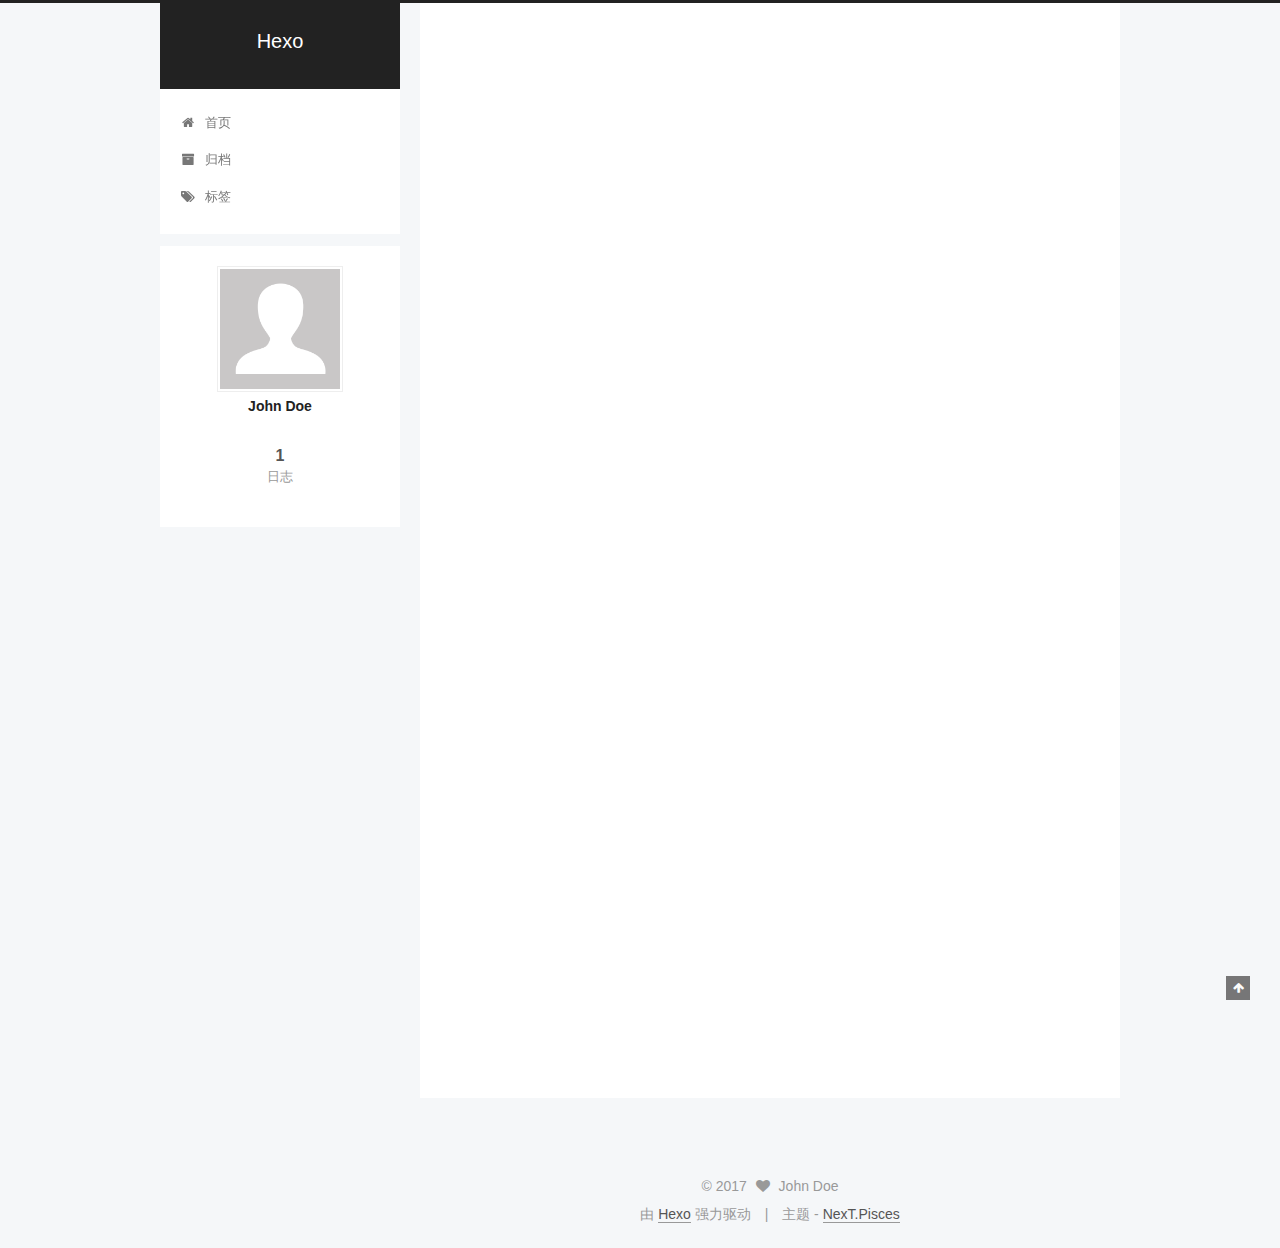
<file: index.html>
<!doctype html>



  


<html class="theme-next pisces use-motion" lang="zh-Hans">
<head>
  <meta charset="UTF-8"/>
<meta http-equiv="X-UA-Compatible" content="IE=edge" />
<meta name="viewport" content="width=device-width, initial-scale=1, maximum-scale=1"/>



<meta http-equiv="Cache-Control" content="no-transform" />
<meta http-equiv="Cache-Control" content="no-siteapp" />















  
  
  <link href="/lib/fancybox/source/jquery.fancybox.css?v=2.1.5" rel="stylesheet" type="text/css" />







<link href="/lib/font-awesome/css/font-awesome.min.css?v=4.6.2" rel="stylesheet" type="text/css" />

<link href="/css/main.css?v=5.1.0" rel="stylesheet" type="text/css" />


  <meta name="keywords" content="Hexo, NexT" />








  <link rel="shortcut icon" type="image/x-icon" href="/favicon.ico?v=5.1.0" />






<meta property="og:type" content="website">
<meta property="og:title" content="Hexo">
<meta property="og:url" content="http://yoursite.com/index.html">
<meta property="og:site_name" content="Hexo">
<meta name="twitter:card" content="summary">
<meta name="twitter:title" content="Hexo">



<script type="text/javascript" id="hexo.configurations">
  var NexT = window.NexT || {};
  var CONFIG = {
    root: '/',
    scheme: 'Pisces',
    sidebar: {"position":"left","display":"post","offset":12,"offset_float":0,"b2t":false,"scrollpercent":false},
    fancybox: true,
    motion: true,
    duoshuo: {
      userId: '0',
      author: '博主'
    },
    algolia: {
      applicationID: '',
      apiKey: '',
      indexName: '',
      hits: {"per_page":10},
      labels: {"input_placeholder":"Search for Posts","hits_empty":"We didn't find any results for the search: ${query}","hits_stats":"${hits} results found in ${time} ms"}
    }
  };
</script>



  <link rel="canonical" href="http://yoursite.com/"/>





  <title> Hexo </title>
</head>

<body itemscope itemtype="http://schema.org/WebPage" lang="zh-Hans">

  














  
  
    
  

  <div class="container one-collumn sidebar-position-left 
   page-home 
 ">
    <div class="headband"></div>

    <header id="header" class="header" itemscope itemtype="http://schema.org/WPHeader">
      <div class="header-inner"><div class="site-brand-wrapper">
  <div class="site-meta ">
    

    <div class="custom-logo-site-title">
      <a href="/"  class="brand" rel="start">
        <span class="logo-line-before"><i></i></span>
        <span class="site-title">Hexo</span>
        <span class="logo-line-after"><i></i></span>
      </a>
    </div>
      
        <p class="site-subtitle"></p>
      
  </div>

  <div class="site-nav-toggle">
    <button>
      <span class="btn-bar"></span>
      <span class="btn-bar"></span>
      <span class="btn-bar"></span>
    </button>
  </div>
</div>

<nav class="site-nav">
  

  
    <ul id="menu" class="menu">
      
        
        <li class="menu-item menu-item-home">
          <a href="/" rel="section">
            
              <i class="menu-item-icon fa fa-fw fa-home"></i> <br />
            
            首页
          </a>
        </li>
      
        
        <li class="menu-item menu-item-archives">
          <a href="/archives" rel="section">
            
              <i class="menu-item-icon fa fa-fw fa-archive"></i> <br />
            
            归档
          </a>
        </li>
      
        
        <li class="menu-item menu-item-tags">
          <a href="/tags" rel="section">
            
              <i class="menu-item-icon fa fa-fw fa-tags"></i> <br />
            
            标签
          </a>
        </li>
      

      
    </ul>
  

  
</nav>



 </div>
    </header>

    <main id="main" class="main">
      <div class="main-inner">
        <div class="content-wrap">
          <div id="content" class="content">
            
  <section id="posts" class="posts-expand">
    
      

  

  
  
  

  <article class="post post-type-normal " itemscope itemtype="http://schema.org/Article">
    <link itemprop="mainEntityOfPage" href="http://yoursite.com/2017/03/18/hello-world/">

    <span hidden itemprop="author" itemscope itemtype="http://schema.org/Person">
      <meta itemprop="name" content="John Doe">
      <meta itemprop="description" content="">
      <meta itemprop="image" content="/images/avatar.gif">
    </span>

    <span hidden itemprop="publisher" itemscope itemtype="http://schema.org/Organization">
      <meta itemprop="name" content="Hexo">
    </span>

    
      <header class="post-header">

        
        
          <h1 class="post-title" itemprop="name headline">
            
            
              
                
                <a class="post-title-link" href="/2017/03/18/hello-world/" itemprop="url">
                  Hello World
                </a>
              
            
          </h1>
        

        <div class="post-meta">
          <span class="post-time">
            
              <span class="post-meta-item-icon">
                <i class="fa fa-calendar-o"></i>
              </span>
              
                <span class="post-meta-item-text">发表于</span>
              
              <time title="创建于" itemprop="dateCreated datePublished" datetime="2017-03-18T13:47:24+08:00">
                2017-03-18
              </time>
            

            

            
          </span>

          

          
            
          

          
          

          

          

          

        </div>
      </header>
    


    <div class="post-body" itemprop="articleBody">

      
      

      
        
          
            <p>Welcome to <a href="https://hexo.io/" target="_blank" rel="external">Hexo</a>! This is your very first post. Check <a href="https://hexo.io/docs/" target="_blank" rel="external">documentation</a> for more info. If you get any problems when using Hexo, you can find the answer in <a href="https://hexo.io/docs/troubleshooting.html" target="_blank" rel="external">troubleshooting</a> or you can ask me on <a href="https://github.com/hexojs/hexo/issues" target="_blank" rel="external">GitHub</a>.</p>
<h2 id="Quick-Start"><a href="#Quick-Start" class="headerlink" title="Quick Start"></a>Quick Start</h2><h3 id="Create-a-new-post"><a href="#Create-a-new-post" class="headerlink" title="Create a new post"></a>Create a new post</h3><figure class="highlight bash"><table><tr><td class="gutter"><pre><div class="line">1</div></pre></td><td class="code"><pre><div class="line">$ hexo new <span class="string">"My New Post"</span></div></pre></td></tr></table></figure>
<p>More info: <a href="https://hexo.io/docs/writing.html" target="_blank" rel="external">Writing</a></p>
<h3 id="Run-server"><a href="#Run-server" class="headerlink" title="Run server"></a>Run server</h3><figure class="highlight bash"><table><tr><td class="gutter"><pre><div class="line">1</div></pre></td><td class="code"><pre><div class="line">$ hexo server</div></pre></td></tr></table></figure>
<p>More info: <a href="https://hexo.io/docs/server.html" target="_blank" rel="external">Server</a></p>
<h3 id="Generate-static-files"><a href="#Generate-static-files" class="headerlink" title="Generate static files"></a>Generate static files</h3><figure class="highlight bash"><table><tr><td class="gutter"><pre><div class="line">1</div></pre></td><td class="code"><pre><div class="line">$ hexo generate</div></pre></td></tr></table></figure>
<p>More info: <a href="https://hexo.io/docs/generating.html" target="_blank" rel="external">Generating</a></p>
<h3 id="Deploy-to-remote-sites"><a href="#Deploy-to-remote-sites" class="headerlink" title="Deploy to remote sites"></a>Deploy to remote sites</h3><figure class="highlight bash"><table><tr><td class="gutter"><pre><div class="line">1</div></pre></td><td class="code"><pre><div class="line">$ hexo deploy</div></pre></td></tr></table></figure>
<p>More info: <a href="https://hexo.io/docs/deployment.html" target="_blank" rel="external">Deployment</a></p>

          
        
      
    </div>

    <div>
      
    </div>

    <div>
      
    </div>

    <div>
      
    </div>

    <footer class="post-footer">
      

      

      

      
      
        <div class="post-eof"></div>
      
    </footer>
  </article>


    
  </section>

  

          
          </div>
          


          

        </div>
        
          
  
  <div class="sidebar-toggle">
    <div class="sidebar-toggle-line-wrap">
      <span class="sidebar-toggle-line sidebar-toggle-line-first"></span>
      <span class="sidebar-toggle-line sidebar-toggle-line-middle"></span>
      <span class="sidebar-toggle-line sidebar-toggle-line-last"></span>
    </div>
  </div>

  <aside id="sidebar" class="sidebar">
    <div class="sidebar-inner">

      

      

      <section class="site-overview sidebar-panel sidebar-panel-active">
        <div class="site-author motion-element" itemprop="author" itemscope itemtype="http://schema.org/Person">
          <img class="site-author-image" itemprop="image"
               src="/images/avatar.gif"
               alt="John Doe" />
          <p class="site-author-name" itemprop="name">John Doe</p>
           
              <p class="site-description motion-element" itemprop="description"></p>
          
        </div>
        <nav class="site-state motion-element">

          
            <div class="site-state-item site-state-posts">
              <a href="/archives">
                <span class="site-state-item-count">1</span>
                <span class="site-state-item-name">日志</span>
              </a>
            </div>
          

          

          

        </nav>

        

        <div class="links-of-author motion-element">
          
        </div>

        
        

        
        

        


      </section>

      

      

    </div>
  </aside>


        
      </div>
    </main>

    <footer id="footer" class="footer">
      <div class="footer-inner">
        <div class="copyright" >
  
  &copy; 
  <span itemprop="copyrightYear">2017</span>
  <span class="with-love">
    <i class="fa fa-heart"></i>
  </span>
  <span class="author" itemprop="copyrightHolder">John Doe</span>
</div>


<div class="powered-by">
  由 <a class="theme-link" href="https://hexo.io">Hexo</a> 强力驱动
</div>

<div class="theme-info">
  主题 -
  <a class="theme-link" href="https://github.com/iissnan/hexo-theme-next">
    NexT.Pisces
  </a>
</div>


        

        
      </div>
    </footer>

    
      <div class="back-to-top">
        <i class="fa fa-arrow-up"></i>
        
      </div>
    
    
  </div>

  

<script type="text/javascript">
  if (Object.prototype.toString.call(window.Promise) !== '[object Function]') {
    window.Promise = null;
  }
</script>









  




  
  <script type="text/javascript" src="/lib/jquery/index.js?v=2.1.3"></script>

  
  <script type="text/javascript" src="/lib/fastclick/lib/fastclick.min.js?v=1.0.6"></script>

  
  <script type="text/javascript" src="/lib/jquery_lazyload/jquery.lazyload.js?v=1.9.7"></script>

  
  <script type="text/javascript" src="/lib/velocity/velocity.min.js?v=1.2.1"></script>

  
  <script type="text/javascript" src="/lib/velocity/velocity.ui.min.js?v=1.2.1"></script>

  
  <script type="text/javascript" src="/lib/fancybox/source/jquery.fancybox.pack.js?v=2.1.5"></script>


  


  <script type="text/javascript" src="/js/src/utils.js?v=5.1.0"></script>

  <script type="text/javascript" src="/js/src/motion.js?v=5.1.0"></script>



  
  


  <script type="text/javascript" src="/js/src/affix.js?v=5.1.0"></script>

  <script type="text/javascript" src="/js/src/schemes/pisces.js?v=5.1.0"></script>



  

  


  <script type="text/javascript" src="/js/src/bootstrap.js?v=5.1.0"></script>



  



  




	





  





  





  



  
  

  

  

  

  


  

</body>
</html>
</file>
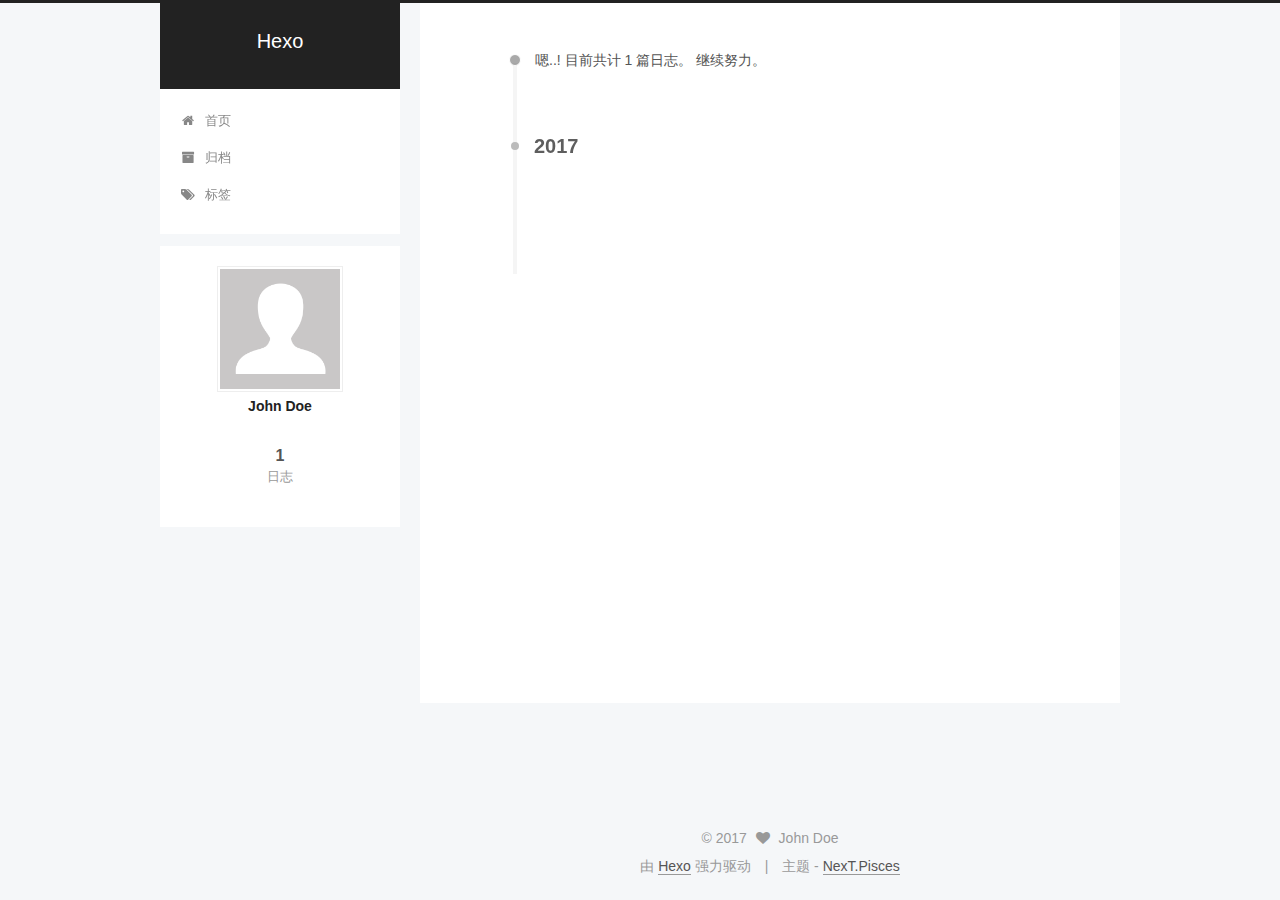
<file: archives/index.html>
<!doctype html>



  


<html class="theme-next pisces use-motion" lang="zh-Hans">
<head>
  <meta charset="UTF-8"/>
<meta http-equiv="X-UA-Compatible" content="IE=edge" />
<meta name="viewport" content="width=device-width, initial-scale=1, maximum-scale=1"/>



<meta http-equiv="Cache-Control" content="no-transform" />
<meta http-equiv="Cache-Control" content="no-siteapp" />















  
  
  <link href="/lib/fancybox/source/jquery.fancybox.css?v=2.1.5" rel="stylesheet" type="text/css" />







<link href="/lib/font-awesome/css/font-awesome.min.css?v=4.6.2" rel="stylesheet" type="text/css" />

<link href="/css/main.css?v=5.1.0" rel="stylesheet" type="text/css" />


  <meta name="keywords" content="Hexo, NexT" />








  <link rel="shortcut icon" type="image/x-icon" href="/favicon.ico?v=5.1.0" />






<meta property="og:type" content="website">
<meta property="og:title" content="Hexo">
<meta property="og:url" content="http://yoursite.com/archives/index.html">
<meta property="og:site_name" content="Hexo">
<meta name="twitter:card" content="summary">
<meta name="twitter:title" content="Hexo">



<script type="text/javascript" id="hexo.configurations">
  var NexT = window.NexT || {};
  var CONFIG = {
    root: '/',
    scheme: 'Pisces',
    sidebar: {"position":"left","display":"post","offset":12,"offset_float":0,"b2t":false,"scrollpercent":false},
    fancybox: true,
    motion: true,
    duoshuo: {
      userId: '0',
      author: '博主'
    },
    algolia: {
      applicationID: '',
      apiKey: '',
      indexName: '',
      hits: {"per_page":10},
      labels: {"input_placeholder":"Search for Posts","hits_empty":"We didn't find any results for the search: ${query}","hits_stats":"${hits} results found in ${time} ms"}
    }
  };
</script>



  <link rel="canonical" href="http://yoursite.com/archives/"/>





  <title> 归档 | Hexo </title>
</head>

<body itemscope itemtype="http://schema.org/WebPage" lang="zh-Hans">

  














  
  
    
  

  <div class="container one-collumn sidebar-position-left  page-archive  ">
    <div class="headband"></div>

    <header id="header" class="header" itemscope itemtype="http://schema.org/WPHeader">
      <div class="header-inner"><div class="site-brand-wrapper">
  <div class="site-meta ">
    

    <div class="custom-logo-site-title">
      <a href="/"  class="brand" rel="start">
        <span class="logo-line-before"><i></i></span>
        <span class="site-title">Hexo</span>
        <span class="logo-line-after"><i></i></span>
      </a>
    </div>
      
        <p class="site-subtitle"></p>
      
  </div>

  <div class="site-nav-toggle">
    <button>
      <span class="btn-bar"></span>
      <span class="btn-bar"></span>
      <span class="btn-bar"></span>
    </button>
  </div>
</div>

<nav class="site-nav">
  

  
    <ul id="menu" class="menu">
      
        
        <li class="menu-item menu-item-home">
          <a href="/" rel="section">
            
              <i class="menu-item-icon fa fa-fw fa-home"></i> <br />
            
            首页
          </a>
        </li>
      
        
        <li class="menu-item menu-item-archives">
          <a href="/archives" rel="section">
            
              <i class="menu-item-icon fa fa-fw fa-archive"></i> <br />
            
            归档
          </a>
        </li>
      
        
        <li class="menu-item menu-item-tags">
          <a href="/tags" rel="section">
            
              <i class="menu-item-icon fa fa-fw fa-tags"></i> <br />
            
            标签
          </a>
        </li>
      

      
    </ul>
  

  
</nav>



 </div>
    </header>

    <main id="main" class="main">
      <div class="main-inner">
        <div class="content-wrap">
          <div id="content" class="content">
            

  <section id="posts" class="posts-collapse">
    <span class="archive-move-on"></span>

    <span class="archive-page-counter">
      
      
      
        
      
      嗯..! 目前共计 1 篇日志。 继续努力。
    </span>

    

      
      
      

      
        
        <div class="collection-title">
          <h2 class="archive-year motion-element" id="archive-year-2017">2017</h2>
        </div>
      
      

      

  <article class="post post-type-normal" itemscope itemtype="http://schema.org/Article">
    <header class="post-header">

      <h1 class="post-title">
        
            <a class="post-title-link" href="/2017/03/18/hello-world/" itemprop="url">
              
                <span itemprop="name">Hello World</span>
              
            </a>
        
      </h1>

      <div class="post-meta">
        <time class="post-time" itemprop="dateCreated"
              datetime="2017-03-18T13:47:24+08:00"
              content="2017-03-18" >
          03-18
        </time>
      </div>

    </header>
  </article>



    

  </section>

  


          
          </div>
          


          

        </div>
        
          
  
  <div class="sidebar-toggle">
    <div class="sidebar-toggle-line-wrap">
      <span class="sidebar-toggle-line sidebar-toggle-line-first"></span>
      <span class="sidebar-toggle-line sidebar-toggle-line-middle"></span>
      <span class="sidebar-toggle-line sidebar-toggle-line-last"></span>
    </div>
  </div>

  <aside id="sidebar" class="sidebar">
    <div class="sidebar-inner">

      

      

      <section class="site-overview sidebar-panel sidebar-panel-active">
        <div class="site-author motion-element" itemprop="author" itemscope itemtype="http://schema.org/Person">
          <img class="site-author-image" itemprop="image"
               src="/images/avatar.gif"
               alt="John Doe" />
          <p class="site-author-name" itemprop="name">John Doe</p>
           
              <p class="site-description motion-element" itemprop="description"></p>
          
        </div>
        <nav class="site-state motion-element">

          
            <div class="site-state-item site-state-posts">
              <a href="/archives">
                <span class="site-state-item-count">1</span>
                <span class="site-state-item-name">日志</span>
              </a>
            </div>
          

          

          

        </nav>

        

        <div class="links-of-author motion-element">
          
        </div>

        
        

        
        

        


      </section>

      

      

    </div>
  </aside>


        
      </div>
    </main>

    <footer id="footer" class="footer">
      <div class="footer-inner">
        <div class="copyright" >
  
  &copy; 
  <span itemprop="copyrightYear">2017</span>
  <span class="with-love">
    <i class="fa fa-heart"></i>
  </span>
  <span class="author" itemprop="copyrightHolder">John Doe</span>
</div>


<div class="powered-by">
  由 <a class="theme-link" href="https://hexo.io">Hexo</a> 强力驱动
</div>

<div class="theme-info">
  主题 -
  <a class="theme-link" href="https://github.com/iissnan/hexo-theme-next">
    NexT.Pisces
  </a>
</div>


        

        
      </div>
    </footer>

    
      <div class="back-to-top">
        <i class="fa fa-arrow-up"></i>
        
      </div>
    
    
  </div>

  

<script type="text/javascript">
  if (Object.prototype.toString.call(window.Promise) !== '[object Function]') {
    window.Promise = null;
  }
</script>









  




  
  <script type="text/javascript" src="/lib/jquery/index.js?v=2.1.3"></script>

  
  <script type="text/javascript" src="/lib/fastclick/lib/fastclick.min.js?v=1.0.6"></script>

  
  <script type="text/javascript" src="/lib/jquery_lazyload/jquery.lazyload.js?v=1.9.7"></script>

  
  <script type="text/javascript" src="/lib/velocity/velocity.min.js?v=1.2.1"></script>

  
  <script type="text/javascript" src="/lib/velocity/velocity.ui.min.js?v=1.2.1"></script>

  
  <script type="text/javascript" src="/lib/fancybox/source/jquery.fancybox.pack.js?v=2.1.5"></script>


  


  <script type="text/javascript" src="/js/src/utils.js?v=5.1.0"></script>

  <script type="text/javascript" src="/js/src/motion.js?v=5.1.0"></script>



  
  


  <script type="text/javascript" src="/js/src/affix.js?v=5.1.0"></script>

  <script type="text/javascript" src="/js/src/schemes/pisces.js?v=5.1.0"></script>



  
  
    <script type="text/javascript" id="motion.page.archive">
      $('.archive-year').velocity('transition.slideLeftIn');
    </script>
  


  


  <script type="text/javascript" src="/js/src/bootstrap.js?v=5.1.0"></script>



  



  




	





  





  





  



  
  

  

  

  

  


  

</body>
</html>
</file>
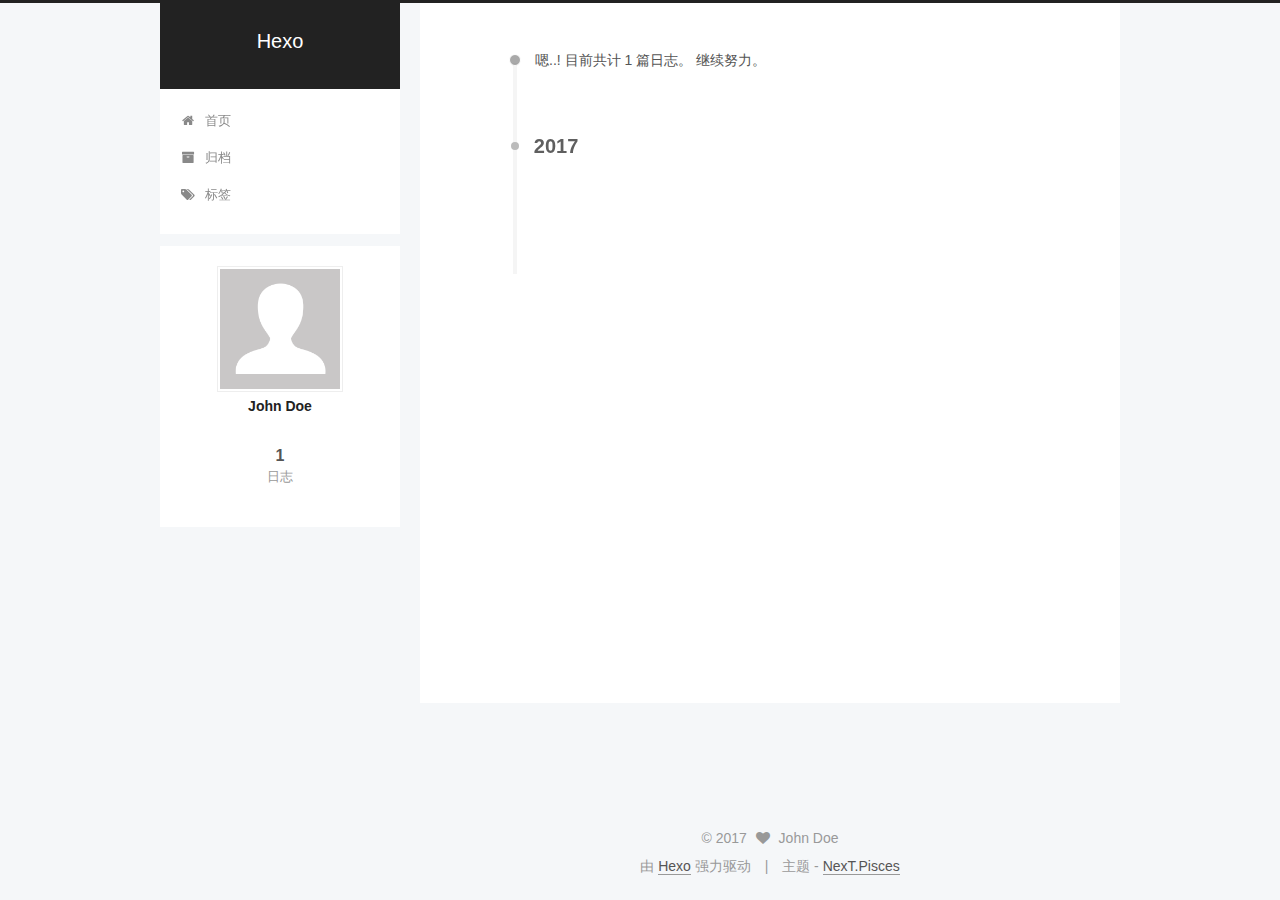
<file: archives/2017/index.html>
<!doctype html>



  


<html class="theme-next pisces use-motion" lang="zh-Hans">
<head>
  <meta charset="UTF-8"/>
<meta http-equiv="X-UA-Compatible" content="IE=edge" />
<meta name="viewport" content="width=device-width, initial-scale=1, maximum-scale=1"/>



<meta http-equiv="Cache-Control" content="no-transform" />
<meta http-equiv="Cache-Control" content="no-siteapp" />















  
  
  <link href="/lib/fancybox/source/jquery.fancybox.css?v=2.1.5" rel="stylesheet" type="text/css" />







<link href="/lib/font-awesome/css/font-awesome.min.css?v=4.6.2" rel="stylesheet" type="text/css" />

<link href="/css/main.css?v=5.1.0" rel="stylesheet" type="text/css" />


  <meta name="keywords" content="Hexo, NexT" />








  <link rel="shortcut icon" type="image/x-icon" href="/favicon.ico?v=5.1.0" />






<meta property="og:type" content="website">
<meta property="og:title" content="Hexo">
<meta property="og:url" content="http://yoursite.com/archives/2017/index.html">
<meta property="og:site_name" content="Hexo">
<meta name="twitter:card" content="summary">
<meta name="twitter:title" content="Hexo">



<script type="text/javascript" id="hexo.configurations">
  var NexT = window.NexT || {};
  var CONFIG = {
    root: '/',
    scheme: 'Pisces',
    sidebar: {"position":"left","display":"post","offset":12,"offset_float":0,"b2t":false,"scrollpercent":false},
    fancybox: true,
    motion: true,
    duoshuo: {
      userId: '0',
      author: '博主'
    },
    algolia: {
      applicationID: '',
      apiKey: '',
      indexName: '',
      hits: {"per_page":10},
      labels: {"input_placeholder":"Search for Posts","hits_empty":"We didn't find any results for the search: ${query}","hits_stats":"${hits} results found in ${time} ms"}
    }
  };
</script>



  <link rel="canonical" href="http://yoursite.com/archives/2017/"/>





  <title> 归档 | Hexo </title>
</head>

<body itemscope itemtype="http://schema.org/WebPage" lang="zh-Hans">

  














  
  
    
  

  <div class="container one-collumn sidebar-position-left  page-archive  ">
    <div class="headband"></div>

    <header id="header" class="header" itemscope itemtype="http://schema.org/WPHeader">
      <div class="header-inner"><div class="site-brand-wrapper">
  <div class="site-meta ">
    

    <div class="custom-logo-site-title">
      <a href="/"  class="brand" rel="start">
        <span class="logo-line-before"><i></i></span>
        <span class="site-title">Hexo</span>
        <span class="logo-line-after"><i></i></span>
      </a>
    </div>
      
        <p class="site-subtitle"></p>
      
  </div>

  <div class="site-nav-toggle">
    <button>
      <span class="btn-bar"></span>
      <span class="btn-bar"></span>
      <span class="btn-bar"></span>
    </button>
  </div>
</div>

<nav class="site-nav">
  

  
    <ul id="menu" class="menu">
      
        
        <li class="menu-item menu-item-home">
          <a href="/" rel="section">
            
              <i class="menu-item-icon fa fa-fw fa-home"></i> <br />
            
            首页
          </a>
        </li>
      
        
        <li class="menu-item menu-item-archives">
          <a href="/archives" rel="section">
            
              <i class="menu-item-icon fa fa-fw fa-archive"></i> <br />
            
            归档
          </a>
        </li>
      
        
        <li class="menu-item menu-item-tags">
          <a href="/tags" rel="section">
            
              <i class="menu-item-icon fa fa-fw fa-tags"></i> <br />
            
            标签
          </a>
        </li>
      

      
    </ul>
  

  
</nav>



 </div>
    </header>

    <main id="main" class="main">
      <div class="main-inner">
        <div class="content-wrap">
          <div id="content" class="content">
            

  <section id="posts" class="posts-collapse">
    <span class="archive-move-on"></span>

    <span class="archive-page-counter">
      
      
      
        
      
      嗯..! 目前共计 1 篇日志。 继续努力。
    </span>

    

      
      
      

      
        
        <div class="collection-title">
          <h2 class="archive-year motion-element" id="archive-year-2017">2017</h2>
        </div>
      
      

      

  <article class="post post-type-normal" itemscope itemtype="http://schema.org/Article">
    <header class="post-header">

      <h1 class="post-title">
        
            <a class="post-title-link" href="/2017/03/18/hello-world/" itemprop="url">
              
                <span itemprop="name">Hello World</span>
              
            </a>
        
      </h1>

      <div class="post-meta">
        <time class="post-time" itemprop="dateCreated"
              datetime="2017-03-18T13:47:24+08:00"
              content="2017-03-18" >
          03-18
        </time>
      </div>

    </header>
  </article>



    

  </section>

  


          
          </div>
          


          

        </div>
        
          
  
  <div class="sidebar-toggle">
    <div class="sidebar-toggle-line-wrap">
      <span class="sidebar-toggle-line sidebar-toggle-line-first"></span>
      <span class="sidebar-toggle-line sidebar-toggle-line-middle"></span>
      <span class="sidebar-toggle-line sidebar-toggle-line-last"></span>
    </div>
  </div>

  <aside id="sidebar" class="sidebar">
    <div class="sidebar-inner">

      

      

      <section class="site-overview sidebar-panel sidebar-panel-active">
        <div class="site-author motion-element" itemprop="author" itemscope itemtype="http://schema.org/Person">
          <img class="site-author-image" itemprop="image"
               src="/images/avatar.gif"
               alt="John Doe" />
          <p class="site-author-name" itemprop="name">John Doe</p>
           
              <p class="site-description motion-element" itemprop="description"></p>
          
        </div>
        <nav class="site-state motion-element">

          
            <div class="site-state-item site-state-posts">
              <a href="/archives">
                <span class="site-state-item-count">1</span>
                <span class="site-state-item-name">日志</span>
              </a>
            </div>
          

          

          

        </nav>

        

        <div class="links-of-author motion-element">
          
        </div>

        
        

        
        

        


      </section>

      

      

    </div>
  </aside>


        
      </div>
    </main>

    <footer id="footer" class="footer">
      <div class="footer-inner">
        <div class="copyright" >
  
  &copy; 
  <span itemprop="copyrightYear">2017</span>
  <span class="with-love">
    <i class="fa fa-heart"></i>
  </span>
  <span class="author" itemprop="copyrightHolder">John Doe</span>
</div>


<div class="powered-by">
  由 <a class="theme-link" href="https://hexo.io">Hexo</a> 强力驱动
</div>

<div class="theme-info">
  主题 -
  <a class="theme-link" href="https://github.com/iissnan/hexo-theme-next">
    NexT.Pisces
  </a>
</div>


        

        
      </div>
    </footer>

    
      <div class="back-to-top">
        <i class="fa fa-arrow-up"></i>
        
      </div>
    
    
  </div>

  

<script type="text/javascript">
  if (Object.prototype.toString.call(window.Promise) !== '[object Function]') {
    window.Promise = null;
  }
</script>









  




  
  <script type="text/javascript" src="/lib/jquery/index.js?v=2.1.3"></script>

  
  <script type="text/javascript" src="/lib/fastclick/lib/fastclick.min.js?v=1.0.6"></script>

  
  <script type="text/javascript" src="/lib/jquery_lazyload/jquery.lazyload.js?v=1.9.7"></script>

  
  <script type="text/javascript" src="/lib/velocity/velocity.min.js?v=1.2.1"></script>

  
  <script type="text/javascript" src="/lib/velocity/velocity.ui.min.js?v=1.2.1"></script>

  
  <script type="text/javascript" src="/lib/fancybox/source/jquery.fancybox.pack.js?v=2.1.5"></script>


  


  <script type="text/javascript" src="/js/src/utils.js?v=5.1.0"></script>

  <script type="text/javascript" src="/js/src/motion.js?v=5.1.0"></script>



  
  


  <script type="text/javascript" src="/js/src/affix.js?v=5.1.0"></script>

  <script type="text/javascript" src="/js/src/schemes/pisces.js?v=5.1.0"></script>



  
  
    <script type="text/javascript" id="motion.page.archive">
      $('.archive-year').velocity('transition.slideLeftIn');
    </script>
  


  


  <script type="text/javascript" src="/js/src/bootstrap.js?v=5.1.0"></script>



  



  




	





  





  





  



  
  

  

  

  

  


  

</body>
</html>
</file>
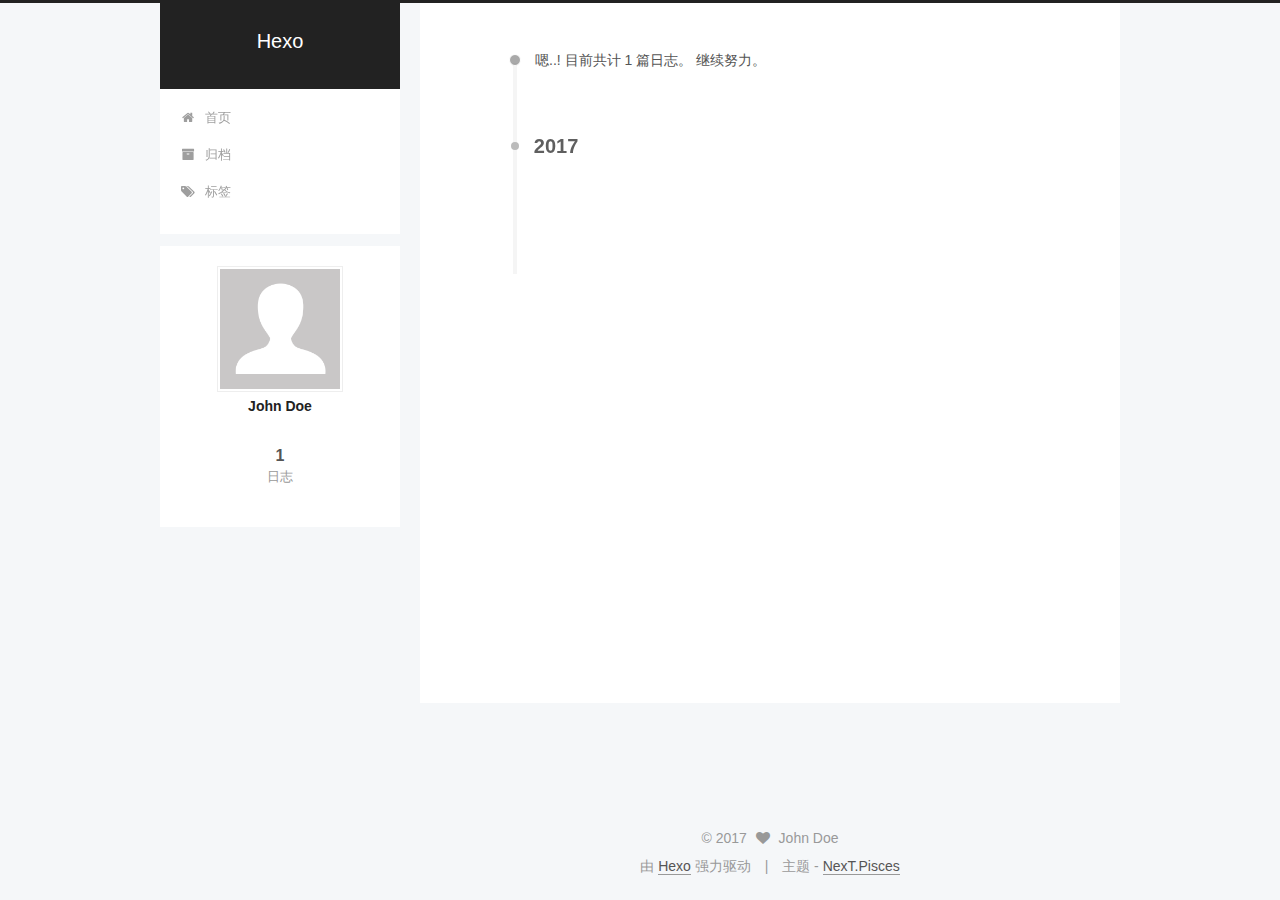
<file: archives/2017/03/index.html>
<!doctype html>



  


<html class="theme-next pisces use-motion" lang="zh-Hans">
<head>
  <meta charset="UTF-8"/>
<meta http-equiv="X-UA-Compatible" content="IE=edge" />
<meta name="viewport" content="width=device-width, initial-scale=1, maximum-scale=1"/>



<meta http-equiv="Cache-Control" content="no-transform" />
<meta http-equiv="Cache-Control" content="no-siteapp" />















  
  
  <link href="/lib/fancybox/source/jquery.fancybox.css?v=2.1.5" rel="stylesheet" type="text/css" />







<link href="/lib/font-awesome/css/font-awesome.min.css?v=4.6.2" rel="stylesheet" type="text/css" />

<link href="/css/main.css?v=5.1.0" rel="stylesheet" type="text/css" />


  <meta name="keywords" content="Hexo, NexT" />








  <link rel="shortcut icon" type="image/x-icon" href="/favicon.ico?v=5.1.0" />






<meta property="og:type" content="website">
<meta property="og:title" content="Hexo">
<meta property="og:url" content="http://yoursite.com/archives/2017/03/index.html">
<meta property="og:site_name" content="Hexo">
<meta name="twitter:card" content="summary">
<meta name="twitter:title" content="Hexo">



<script type="text/javascript" id="hexo.configurations">
  var NexT = window.NexT || {};
  var CONFIG = {
    root: '/',
    scheme: 'Pisces',
    sidebar: {"position":"left","display":"post","offset":12,"offset_float":0,"b2t":false,"scrollpercent":false},
    fancybox: true,
    motion: true,
    duoshuo: {
      userId: '0',
      author: '博主'
    },
    algolia: {
      applicationID: '',
      apiKey: '',
      indexName: '',
      hits: {"per_page":10},
      labels: {"input_placeholder":"Search for Posts","hits_empty":"We didn't find any results for the search: ${query}","hits_stats":"${hits} results found in ${time} ms"}
    }
  };
</script>



  <link rel="canonical" href="http://yoursite.com/archives/2017/03/"/>





  <title> 归档 | Hexo </title>
</head>

<body itemscope itemtype="http://schema.org/WebPage" lang="zh-Hans">

  














  
  
    
  

  <div class="container one-collumn sidebar-position-left  page-archive  ">
    <div class="headband"></div>

    <header id="header" class="header" itemscope itemtype="http://schema.org/WPHeader">
      <div class="header-inner"><div class="site-brand-wrapper">
  <div class="site-meta ">
    

    <div class="custom-logo-site-title">
      <a href="/"  class="brand" rel="start">
        <span class="logo-line-before"><i></i></span>
        <span class="site-title">Hexo</span>
        <span class="logo-line-after"><i></i></span>
      </a>
    </div>
      
        <p class="site-subtitle"></p>
      
  </div>

  <div class="site-nav-toggle">
    <button>
      <span class="btn-bar"></span>
      <span class="btn-bar"></span>
      <span class="btn-bar"></span>
    </button>
  </div>
</div>

<nav class="site-nav">
  

  
    <ul id="menu" class="menu">
      
        
        <li class="menu-item menu-item-home">
          <a href="/" rel="section">
            
              <i class="menu-item-icon fa fa-fw fa-home"></i> <br />
            
            首页
          </a>
        </li>
      
        
        <li class="menu-item menu-item-archives">
          <a href="/archives" rel="section">
            
              <i class="menu-item-icon fa fa-fw fa-archive"></i> <br />
            
            归档
          </a>
        </li>
      
        
        <li class="menu-item menu-item-tags">
          <a href="/tags" rel="section">
            
              <i class="menu-item-icon fa fa-fw fa-tags"></i> <br />
            
            标签
          </a>
        </li>
      

      
    </ul>
  

  
</nav>



 </div>
    </header>

    <main id="main" class="main">
      <div class="main-inner">
        <div class="content-wrap">
          <div id="content" class="content">
            

  <section id="posts" class="posts-collapse">
    <span class="archive-move-on"></span>

    <span class="archive-page-counter">
      
      
      
        
      
      嗯..! 目前共计 1 篇日志。 继续努力。
    </span>

    

      
      
      

      
        
        <div class="collection-title">
          <h2 class="archive-year motion-element" id="archive-year-2017">2017</h2>
        </div>
      
      

      

  <article class="post post-type-normal" itemscope itemtype="http://schema.org/Article">
    <header class="post-header">

      <h1 class="post-title">
        
            <a class="post-title-link" href="/2017/03/18/hello-world/" itemprop="url">
              
                <span itemprop="name">Hello World</span>
              
            </a>
        
      </h1>

      <div class="post-meta">
        <time class="post-time" itemprop="dateCreated"
              datetime="2017-03-18T13:47:24+08:00"
              content="2017-03-18" >
          03-18
        </time>
      </div>

    </header>
  </article>



    

  </section>

  


          
          </div>
          


          

        </div>
        
          
  
  <div class="sidebar-toggle">
    <div class="sidebar-toggle-line-wrap">
      <span class="sidebar-toggle-line sidebar-toggle-line-first"></span>
      <span class="sidebar-toggle-line sidebar-toggle-line-middle"></span>
      <span class="sidebar-toggle-line sidebar-toggle-line-last"></span>
    </div>
  </div>

  <aside id="sidebar" class="sidebar">
    <div class="sidebar-inner">

      

      

      <section class="site-overview sidebar-panel sidebar-panel-active">
        <div class="site-author motion-element" itemprop="author" itemscope itemtype="http://schema.org/Person">
          <img class="site-author-image" itemprop="image"
               src="/images/avatar.gif"
               alt="John Doe" />
          <p class="site-author-name" itemprop="name">John Doe</p>
           
              <p class="site-description motion-element" itemprop="description"></p>
          
        </div>
        <nav class="site-state motion-element">

          
            <div class="site-state-item site-state-posts">
              <a href="/archives">
                <span class="site-state-item-count">1</span>
                <span class="site-state-item-name">日志</span>
              </a>
            </div>
          

          

          

        </nav>

        

        <div class="links-of-author motion-element">
          
        </div>

        
        

        
        

        


      </section>

      

      

    </div>
  </aside>


        
      </div>
    </main>

    <footer id="footer" class="footer">
      <div class="footer-inner">
        <div class="copyright" >
  
  &copy; 
  <span itemprop="copyrightYear">2017</span>
  <span class="with-love">
    <i class="fa fa-heart"></i>
  </span>
  <span class="author" itemprop="copyrightHolder">John Doe</span>
</div>


<div class="powered-by">
  由 <a class="theme-link" href="https://hexo.io">Hexo</a> 强力驱动
</div>

<div class="theme-info">
  主题 -
  <a class="theme-link" href="https://github.com/iissnan/hexo-theme-next">
    NexT.Pisces
  </a>
</div>


        

        
      </div>
    </footer>

    
      <div class="back-to-top">
        <i class="fa fa-arrow-up"></i>
        
      </div>
    
    
  </div>

  

<script type="text/javascript">
  if (Object.prototype.toString.call(window.Promise) !== '[object Function]') {
    window.Promise = null;
  }
</script>









  




  
  <script type="text/javascript" src="/lib/jquery/index.js?v=2.1.3"></script>

  
  <script type="text/javascript" src="/lib/fastclick/lib/fastclick.min.js?v=1.0.6"></script>

  
  <script type="text/javascript" src="/lib/jquery_lazyload/jquery.lazyload.js?v=1.9.7"></script>

  
  <script type="text/javascript" src="/lib/velocity/velocity.min.js?v=1.2.1"></script>

  
  <script type="text/javascript" src="/lib/velocity/velocity.ui.min.js?v=1.2.1"></script>

  
  <script type="text/javascript" src="/lib/fancybox/source/jquery.fancybox.pack.js?v=2.1.5"></script>


  


  <script type="text/javascript" src="/js/src/utils.js?v=5.1.0"></script>

  <script type="text/javascript" src="/js/src/motion.js?v=5.1.0"></script>



  
  


  <script type="text/javascript" src="/js/src/affix.js?v=5.1.0"></script>

  <script type="text/javascript" src="/js/src/schemes/pisces.js?v=5.1.0"></script>



  
  
    <script type="text/javascript" id="motion.page.archive">
      $('.archive-year').velocity('transition.slideLeftIn');
    </script>
  


  


  <script type="text/javascript" src="/js/src/bootstrap.js?v=5.1.0"></script>



  



  




	





  





  





  



  
  

  

  

  

  


  

</body>
</html>
</file>
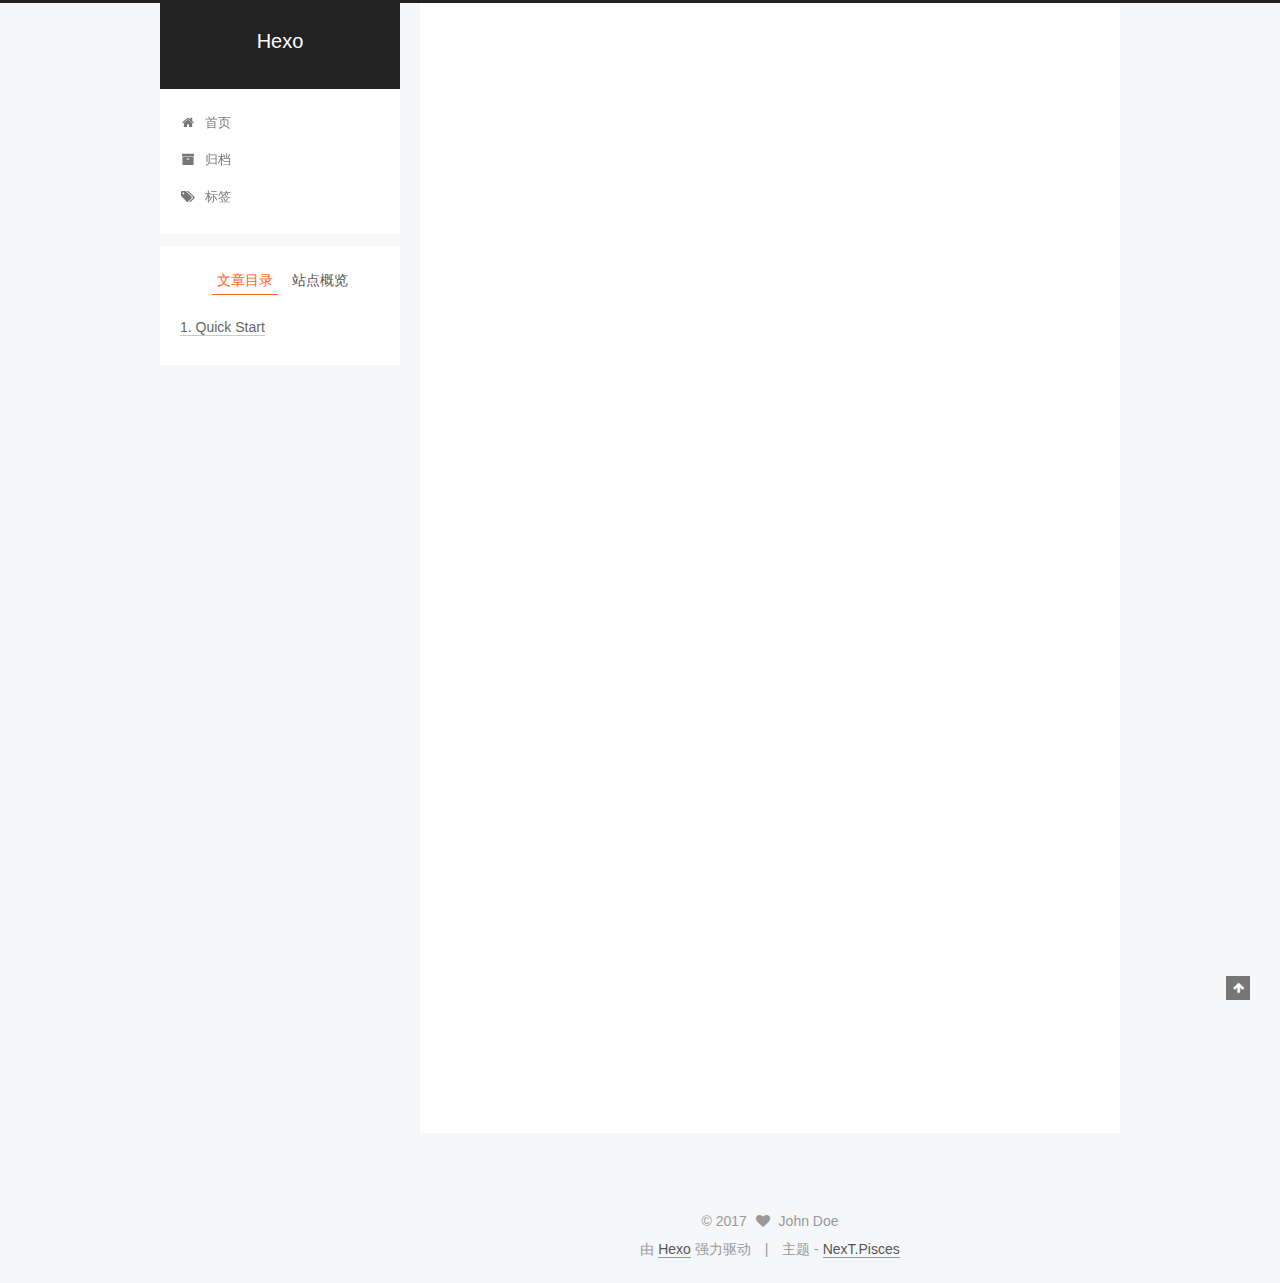
<file: 2017/03/18/hello-world/index.html>
<!doctype html>



  


<html class="theme-next pisces use-motion" lang="zh-Hans">
<head>
  <meta charset="UTF-8"/>
<meta http-equiv="X-UA-Compatible" content="IE=edge" />
<meta name="viewport" content="width=device-width, initial-scale=1, maximum-scale=1"/>



<meta http-equiv="Cache-Control" content="no-transform" />
<meta http-equiv="Cache-Control" content="no-siteapp" />















  
  
  <link href="/lib/fancybox/source/jquery.fancybox.css?v=2.1.5" rel="stylesheet" type="text/css" />







<link href="/lib/font-awesome/css/font-awesome.min.css?v=4.6.2" rel="stylesheet" type="text/css" />

<link href="/css/main.css?v=5.1.0" rel="stylesheet" type="text/css" />


  <meta name="keywords" content="Hexo, NexT" />








  <link rel="shortcut icon" type="image/x-icon" href="/favicon.ico?v=5.1.0" />






<meta name="description" content="Welcome to Hexo! This is your very first post. Check documentation for more info. If you get any problems when using Hexo, you can find the answer in troubleshooting or you can ask me on GitHub.
Quick">
<meta property="og:type" content="article">
<meta property="og:title" content="Hello World">
<meta property="og:url" content="http://yoursite.com/2017/03/18/hello-world/index.html">
<meta property="og:site_name" content="Hexo">
<meta property="og:description" content="Welcome to Hexo! This is your very first post. Check documentation for more info. If you get any problems when using Hexo, you can find the answer in troubleshooting or you can ask me on GitHub.
Quick">
<meta property="og:updated_time" content="2017-03-18T05:47:24.344Z">
<meta name="twitter:card" content="summary">
<meta name="twitter:title" content="Hello World">
<meta name="twitter:description" content="Welcome to Hexo! This is your very first post. Check documentation for more info. If you get any problems when using Hexo, you can find the answer in troubleshooting or you can ask me on GitHub.
Quick">



<script type="text/javascript" id="hexo.configurations">
  var NexT = window.NexT || {};
  var CONFIG = {
    root: '/',
    scheme: 'Pisces',
    sidebar: {"position":"left","display":"post","offset":12,"offset_float":0,"b2t":false,"scrollpercent":false},
    fancybox: true,
    motion: true,
    duoshuo: {
      userId: '0',
      author: '博主'
    },
    algolia: {
      applicationID: '',
      apiKey: '',
      indexName: '',
      hits: {"per_page":10},
      labels: {"input_placeholder":"Search for Posts","hits_empty":"We didn't find any results for the search: ${query}","hits_stats":"${hits} results found in ${time} ms"}
    }
  };
</script>



  <link rel="canonical" href="http://yoursite.com/2017/03/18/hello-world/"/>





  <title> Hello World | Hexo </title>
</head>

<body itemscope itemtype="http://schema.org/WebPage" lang="zh-Hans">

  














  
  
    
  

  <div class="container one-collumn sidebar-position-left page-post-detail ">
    <div class="headband"></div>

    <header id="header" class="header" itemscope itemtype="http://schema.org/WPHeader">
      <div class="header-inner"><div class="site-brand-wrapper">
  <div class="site-meta ">
    

    <div class="custom-logo-site-title">
      <a href="/"  class="brand" rel="start">
        <span class="logo-line-before"><i></i></span>
        <span class="site-title">Hexo</span>
        <span class="logo-line-after"><i></i></span>
      </a>
    </div>
      
        <p class="site-subtitle"></p>
      
  </div>

  <div class="site-nav-toggle">
    <button>
      <span class="btn-bar"></span>
      <span class="btn-bar"></span>
      <span class="btn-bar"></span>
    </button>
  </div>
</div>

<nav class="site-nav">
  

  
    <ul id="menu" class="menu">
      
        
        <li class="menu-item menu-item-home">
          <a href="/" rel="section">
            
              <i class="menu-item-icon fa fa-fw fa-home"></i> <br />
            
            首页
          </a>
        </li>
      
        
        <li class="menu-item menu-item-archives">
          <a href="/archives" rel="section">
            
              <i class="menu-item-icon fa fa-fw fa-archive"></i> <br />
            
            归档
          </a>
        </li>
      
        
        <li class="menu-item menu-item-tags">
          <a href="/tags" rel="section">
            
              <i class="menu-item-icon fa fa-fw fa-tags"></i> <br />
            
            标签
          </a>
        </li>
      

      
    </ul>
  

  
</nav>



 </div>
    </header>

    <main id="main" class="main">
      <div class="main-inner">
        <div class="content-wrap">
          <div id="content" class="content">
            

  <div id="posts" class="posts-expand">
    

  

  
  
  

  <article class="post post-type-normal " itemscope itemtype="http://schema.org/Article">
    <link itemprop="mainEntityOfPage" href="http://yoursite.com/2017/03/18/hello-world/">

    <span hidden itemprop="author" itemscope itemtype="http://schema.org/Person">
      <meta itemprop="name" content="John Doe">
      <meta itemprop="description" content="">
      <meta itemprop="image" content="/images/avatar.gif">
    </span>

    <span hidden itemprop="publisher" itemscope itemtype="http://schema.org/Organization">
      <meta itemprop="name" content="Hexo">
    </span>

    
      <header class="post-header">

        
        
          <h1 class="post-title" itemprop="name headline">
            
            
              
                Hello World
              
            
          </h1>
        

        <div class="post-meta">
          <span class="post-time">
            
              <span class="post-meta-item-icon">
                <i class="fa fa-calendar-o"></i>
              </span>
              
                <span class="post-meta-item-text">发表于</span>
              
              <time title="创建于" itemprop="dateCreated datePublished" datetime="2017-03-18T13:47:24+08:00">
                2017-03-18
              </time>
            

            

            
          </span>

          

          
            
          

          
          

          

          

          

        </div>
      </header>
    


    <div class="post-body" itemprop="articleBody">

      
      

      
        <p>Welcome to <a href="https://hexo.io/" target="_blank" rel="external">Hexo</a>! This is your very first post. Check <a href="https://hexo.io/docs/" target="_blank" rel="external">documentation</a> for more info. If you get any problems when using Hexo, you can find the answer in <a href="https://hexo.io/docs/troubleshooting.html" target="_blank" rel="external">troubleshooting</a> or you can ask me on <a href="https://github.com/hexojs/hexo/issues" target="_blank" rel="external">GitHub</a>.</p>
<h2 id="Quick-Start"><a href="#Quick-Start" class="headerlink" title="Quick Start"></a>Quick Start</h2><h3 id="Create-a-new-post"><a href="#Create-a-new-post" class="headerlink" title="Create a new post"></a>Create a new post</h3><figure class="highlight bash"><table><tr><td class="gutter"><pre><div class="line">1</div></pre></td><td class="code"><pre><div class="line">$ hexo new <span class="string">"My New Post"</span></div></pre></td></tr></table></figure>
<p>More info: <a href="https://hexo.io/docs/writing.html" target="_blank" rel="external">Writing</a></p>
<h3 id="Run-server"><a href="#Run-server" class="headerlink" title="Run server"></a>Run server</h3><figure class="highlight bash"><table><tr><td class="gutter"><pre><div class="line">1</div></pre></td><td class="code"><pre><div class="line">$ hexo server</div></pre></td></tr></table></figure>
<p>More info: <a href="https://hexo.io/docs/server.html" target="_blank" rel="external">Server</a></p>
<h3 id="Generate-static-files"><a href="#Generate-static-files" class="headerlink" title="Generate static files"></a>Generate static files</h3><figure class="highlight bash"><table><tr><td class="gutter"><pre><div class="line">1</div></pre></td><td class="code"><pre><div class="line">$ hexo generate</div></pre></td></tr></table></figure>
<p>More info: <a href="https://hexo.io/docs/generating.html" target="_blank" rel="external">Generating</a></p>
<h3 id="Deploy-to-remote-sites"><a href="#Deploy-to-remote-sites" class="headerlink" title="Deploy to remote sites"></a>Deploy to remote sites</h3><figure class="highlight bash"><table><tr><td class="gutter"><pre><div class="line">1</div></pre></td><td class="code"><pre><div class="line">$ hexo deploy</div></pre></td></tr></table></figure>
<p>More info: <a href="https://hexo.io/docs/deployment.html" target="_blank" rel="external">Deployment</a></p>

      
    </div>

    <div>
      
        

      
    </div>

    <div>
      
        

      
    </div>

    <div>
      
        

      
    </div>

    <footer class="post-footer">
      

      
        
      

      

      
      
    </footer>
  </article>



    <div class="post-spread">
      
    </div>
  </div>

          
          </div>
          


          
  <div class="comments" id="comments">
    
  </div>


        </div>
        
          
  
  <div class="sidebar-toggle">
    <div class="sidebar-toggle-line-wrap">
      <span class="sidebar-toggle-line sidebar-toggle-line-first"></span>
      <span class="sidebar-toggle-line sidebar-toggle-line-middle"></span>
      <span class="sidebar-toggle-line sidebar-toggle-line-last"></span>
    </div>
  </div>

  <aside id="sidebar" class="sidebar">
    <div class="sidebar-inner">

      

      
        <ul class="sidebar-nav motion-element">
          <li class="sidebar-nav-toc sidebar-nav-active" data-target="post-toc-wrap" >
            文章目录
          </li>
          <li class="sidebar-nav-overview" data-target="site-overview">
            站点概览
          </li>
        </ul>
      

      <section class="site-overview sidebar-panel">
        <div class="site-author motion-element" itemprop="author" itemscope itemtype="http://schema.org/Person">
          <img class="site-author-image" itemprop="image"
               src="/images/avatar.gif"
               alt="John Doe" />
          <p class="site-author-name" itemprop="name">John Doe</p>
           
              <p class="site-description motion-element" itemprop="description"></p>
          
        </div>
        <nav class="site-state motion-element">

          
            <div class="site-state-item site-state-posts">
              <a href="/archives">
                <span class="site-state-item-count">1</span>
                <span class="site-state-item-name">日志</span>
              </a>
            </div>
          

          

          

        </nav>

        

        <div class="links-of-author motion-element">
          
        </div>

        
        

        
        

        


      </section>

      
      <!--noindex-->
        <section class="post-toc-wrap motion-element sidebar-panel sidebar-panel-active">
          <div class="post-toc">

            
              
            

            
              <div class="post-toc-content"><ol class="nav"><li class="nav-item nav-level-2"><a class="nav-link" href="#Quick-Start"><span class="nav-number">1.</span> <span class="nav-text">Quick Start</span></a><ol class="nav-child"><li class="nav-item nav-level-3"><a class="nav-link" href="#Create-a-new-post"><span class="nav-number">1.1.</span> <span class="nav-text">Create a new post</span></a></li><li class="nav-item nav-level-3"><a class="nav-link" href="#Run-server"><span class="nav-number">1.2.</span> <span class="nav-text">Run server</span></a></li><li class="nav-item nav-level-3"><a class="nav-link" href="#Generate-static-files"><span class="nav-number">1.3.</span> <span class="nav-text">Generate static files</span></a></li><li class="nav-item nav-level-3"><a class="nav-link" href="#Deploy-to-remote-sites"><span class="nav-number">1.4.</span> <span class="nav-text">Deploy to remote sites</span></a></li></ol></li></ol></div>
            

          </div>
        </section>
      <!--/noindex-->
      

      

    </div>
  </aside>


        
      </div>
    </main>

    <footer id="footer" class="footer">
      <div class="footer-inner">
        <div class="copyright" >
  
  &copy; 
  <span itemprop="copyrightYear">2017</span>
  <span class="with-love">
    <i class="fa fa-heart"></i>
  </span>
  <span class="author" itemprop="copyrightHolder">John Doe</span>
</div>


<div class="powered-by">
  由 <a class="theme-link" href="https://hexo.io">Hexo</a> 强力驱动
</div>

<div class="theme-info">
  主题 -
  <a class="theme-link" href="https://github.com/iissnan/hexo-theme-next">
    NexT.Pisces
  </a>
</div>


        

        
      </div>
    </footer>

    
      <div class="back-to-top">
        <i class="fa fa-arrow-up"></i>
        
      </div>
    
    
  </div>

  

<script type="text/javascript">
  if (Object.prototype.toString.call(window.Promise) !== '[object Function]') {
    window.Promise = null;
  }
</script>









  




  
  <script type="text/javascript" src="/lib/jquery/index.js?v=2.1.3"></script>

  
  <script type="text/javascript" src="/lib/fastclick/lib/fastclick.min.js?v=1.0.6"></script>

  
  <script type="text/javascript" src="/lib/jquery_lazyload/jquery.lazyload.js?v=1.9.7"></script>

  
  <script type="text/javascript" src="/lib/velocity/velocity.min.js?v=1.2.1"></script>

  
  <script type="text/javascript" src="/lib/velocity/velocity.ui.min.js?v=1.2.1"></script>

  
  <script type="text/javascript" src="/lib/fancybox/source/jquery.fancybox.pack.js?v=2.1.5"></script>


  


  <script type="text/javascript" src="/js/src/utils.js?v=5.1.0"></script>

  <script type="text/javascript" src="/js/src/motion.js?v=5.1.0"></script>



  
  


  <script type="text/javascript" src="/js/src/affix.js?v=5.1.0"></script>

  <script type="text/javascript" src="/js/src/schemes/pisces.js?v=5.1.0"></script>



  
  <script type="text/javascript" src="/js/src/scrollspy.js?v=5.1.0"></script>
<script type="text/javascript" src="/js/src/post-details.js?v=5.1.0"></script>



  


  <script type="text/javascript" src="/js/src/bootstrap.js?v=5.1.0"></script>



  



  




	





  





  





  



  
  

  

  

  

  


  

</body>
</html>
</file>
<file: css/main.css>
/* normalize.css v3.0.2 | MIT License | git.io/normalize */
html {
  font-family: sans-serif; /* 1 */
  -ms-text-size-adjust: 100%; /* 2 */
  -webkit-text-size-adjust: 100%; /* 2 */
}
body {
  margin: 0;
}
article,
aside,
details,
figcaption,
figure,
footer,
header,
hgroup,
main,
menu,
nav,
section,
summary {
  display: block;
}
audio,
canvas,
progress,
video {
  display: inline-block; /* 1 */
  vertical-align: baseline; /* 2 */
}
audio:not([controls]) {
  display: none;
  height: 0;
}
[hidden],
template {
  display: none;
}
a {
  background-color: transparent;
}
a:active,
a:hover {
  outline: 0;
}
abbr[title] {
  border-bottom: 1px dotted;
}
b,
strong {
  font-weight: bold;
}
dfn {
  font-style: italic;
}
h1 {
  font-size: 2em;
  margin: 0.67em 0;
}
mark {
  background: #ff0;
  color: #000;
}
small {
  font-size: 80%;
}
sub,
sup {
  font-size: 75%;
  line-height: 0;
  position: relative;
  vertical-align: baseline;
}
sup {
  top: -0.5em;
}
sub {
  bottom: -0.25em;
}
img {
  border: 0;
}
svg:not(:root) {
  overflow: hidden;
}
figure {
  margin: 1em 40px;
}
hr {
  -moz-box-sizing: content-box;
  box-sizing: content-box;
  height: 0;
}
pre {
  overflow: auto;
}
code,
kbd,
pre,
samp {
  font-family: monospace, monospace;
  font-size: 1em;
}
button,
input,
optgroup,
select,
textarea {
  color: inherit; /* 1 */
  font: inherit; /* 2 */
  margin: 0; /* 3 */
}
button {
  overflow: visible;
}
button,
select {
  text-transform: none;
}
button,
html input[type="button"],
input[type="reset"],
input[type="submit"] {
  -webkit-appearance: button; /* 2 */
  cursor: pointer; /* 3 */
}
button[disabled],
html input[disabled] {
  cursor: default;
}
button::-moz-focus-inner,
input::-moz-focus-inner {
  border: 0;
  padding: 0;
}
input {
  line-height: normal;
}
input[type="checkbox"],
input[type="radio"] {
  box-sizing: border-box; /* 1 */
  padding: 0; /* 2 */
}
input[type="number"]::-webkit-inner-spin-button,
input[type="number"]::-webkit-outer-spin-button {
  height: auto;
}
input[type="search"] {
  -webkit-appearance: textfield; /* 1 */
  -moz-box-sizing: content-box;
  -webkit-box-sizing: content-box; /* 2 */
  box-sizing: content-box;
}
input[type="search"]::-webkit-search-cancel-button,
input[type="search"]::-webkit-search-decoration {
  -webkit-appearance: none;
}
fieldset {
  border: 1px solid #c0c0c0;
  margin: 0 2px;
  padding: 0.35em 0.625em 0.75em;
}
legend {
  border: 0; /* 1 */
  padding: 0; /* 2 */
}
textarea {
  overflow: auto;
}
optgroup {
  font-weight: bold;
}
table {
  border-collapse: collapse;
  border-spacing: 0;
}
td,
th {
  padding: 0;
}
::selection {
  background: #262a30;
  color: #fff;
}
body {
  position: relative;
  font-family: 'Lato', "PingFang SC", "Microsoft YaHei", sans-serif;
  font-size: 14px;
  line-height: 2;
  color: #555;
  background: #f5f7f9;
}
@media (max-width: 767px) {
  body {
    padding-right: 0 !important;
  }
}
@media (min-width: 768px) and (max-width: 991px) {
  body {
    padding-right: 0 !important;
  }
}
@media (min-width: 1600px) {
  body {
    font-size: 16px;
  }
}
h1,
h2,
h3,
h4,
h5,
h6 {
  margin: 0;
  padding: 0;
  font-weight: bold;
  line-height: 1.5;
  font-family: 'Lato', "PingFang SC", "Microsoft YaHei", sans-serif;
}
h2,
h3,
h4,
h5,
h6 {
  margin: 20px 0 15px;
}
h1 {
  font-size: 22px;
}
@media (max-width: 767px) {
  h1 {
    font-size: 18px;
  }
}
h2 {
  font-size: 20px;
}
@media (max-width: 767px) {
  h2 {
    font-size: 16px;
  }
}
h3 {
  font-size: 18px;
}
@media (max-width: 767px) {
  h3 {
    font-size: 14px;
  }
}
h4 {
  font-size: 16px;
}
@media (max-width: 767px) {
  h4 {
    font-size: 12px;
  }
}
h5 {
  font-size: 14px;
}
@media (max-width: 767px) {
  h5 {
    font-size: 10px;
  }
}
h6 {
  font-size: 12px;
}
@media (max-width: 767px) {
  h6 {
    font-size: 8px;
  }
}
p {
  margin: 0 0 25px 0;
}
a {
  color: #555;
  text-decoration: none;
  border-bottom: 1px solid #999;
  word-wrap: break-word;
}
a:hover {
  color: #222;
  border-bottom-color: #222;
}
blockquote {
  margin: 0;
  padding: 0;
}
img {
  display: block;
  margin: auto;
  max-width: 100%;
  height: auto;
}
hr {
  margin: 40px 0;
  height: 3px;
  border: none;
  background-color: #ddd;
  background-image: repeating-linear-gradient(-45deg, #fff, #fff 4px, transparent 4px, transparent 8px);
}
blockquote {
  padding: 0 15px;
  color: #666;
  border-left: 4px solid #ddd;
}
blockquote cite::before {
  content: "-";
  padding: 0 5px;
}
dt {
  font-weight: 700;
}
dd {
  margin: 0;
  padding: 0;
}
.text-left {
  text-align: left;
}
.text-center {
  text-align: center;
}
.text-right {
  text-align: right;
}
.text-justify {
  text-align: justify;
}
.text-nowrap {
  white-space: nowrap;
}
.text-lowercase {
  text-transform: lowercase;
}
.text-uppercase {
  text-transform: uppercase;
}
.text-capitalize {
  text-transform: capitalize;
}
.center-block {
  display: block;
  margin-left: auto;
  margin-right: auto;
}
.clearfix:before,
.clearfix:after {
  content: " ";
  display: table;
}
.clearfix:after {
  clear: both;
}
.pullquote {
  width: 45%;
}
.pullquote.left {
  float: left;
  margin-left: 5px;
  margin-right: 10px;
}
.pullquote.right {
  float: right;
  margin-left: 10px;
  margin-right: 5px;
}
.affix.affix.affix {
  position: fixed;
}
.translation {
  margin-top: -20px;
  font-size: 14px;
  color: #999;
}
.scrollbar-measure {
  width: 100px;
  height: 100px;
  overflow: scroll;
  position: absolute;
  top: -9999px;
}
.use-motion .motion-element {
  opacity: 0;
}
table {
  margin: 20px 0;
  width: 100%;
  border-collapse: collapse;
  border-spacing: 0;
  border: 1px solid #ddd;
  font-size: 14px;
  table-layout: fixed;
  word-wrap: break-all;
}
table>tbody>tr:nth-of-type(odd) {
  background-color: #f9f9f9;
}
table>tbody>tr:hover {
  background-color: #f5f5f5;
}
caption,
th,
td {
  padding: 8px;
  text-align: left;
  vertical-align: middle;
  font-weight: normal;
}
th,
td {
  border-bottom: 3px solid #ddd;
  border-right: 1px solid #eee;
}
th {
  padding-bottom: 10px;
  font-weight: 700;
}
td {
  border-bottom-width: 1px;
}
html,
body {
  height: 100%;
}
.container {
  position: relative;
  min-height: 100%;
}
.header-inner {
  margin: 0 auto;
  padding: 100px 0 70px;
  width: 700px;
}
@media (min-width: 1600px) {
  .container .header-inner {
    width: 900px;
  }
}
.main {
  padding-bottom: 150px;
}
.main-inner {
  margin: 0 auto;
  width: 700px;
}
@media (min-width: 1600px) {
  .container .main-inner {
    width: 900px;
  }
}
.footer {
  position: absolute;
  left: 0;
  bottom: 0;
  width: 100%;
  min-height: 50px;
}
.footer-inner {
  box-sizing: border-box;
  margin: 20px auto;
  width: 700px;
}
@media (min-width: 1600px) {
  .container .footer-inner {
    width: 900px;
  }
}
pre,
.highlight {
  overflow: auto;
  margin: 20px 0;
  padding: 0;
  font-size: 13px;
  color: #4d4d4c;
  background: #f7f7f7;
  line-height: 1.6;
}
pre,
code {
  font-family: consolas, Menlo, "PingFang SC", "Microsoft YaHei", monospace;
}
code {
  padding: 2px 4px;
  word-wrap: break-word;
  color: #555;
  background: #eee;
  border-radius: 3px;
  font-size: 13px;
}
pre code {
  padding: 0;
  color: #4d4d4c;
  background: none;
  text-shadow: none;
}
.highlight {
  border-radius: 1px;
}
.highlight pre {
  border: none;
  margin: 0;
  padding: 10px 0;
}
.highlight table {
  margin: 0;
  width: auto;
  border: none;
}
.highlight td {
  border: none;
  padding: 0;
}
.highlight figcaption {
  font-size: 1em;
  color: #4d4d4c;
  line-height: 1em;
  margin-bottom: 1em;
}
.highlight figcaption:before,
.highlight figcaption:after {
  content: " ";
  display: table;
}
.highlight figcaption:after {
  clear: both;
}
.highlight figcaption a {
  float: right;
  color: #4d4d4c;
}
.highlight figcaption a:hover {
  border-bottom-color: #4d4d4c;
}
.highlight .gutter pre {
  padding-left: 10px;
  padding-right: 10px;
  color: #869194;
  text-align: right;
  background-color: #eff2f3;
}
.highlight .code pre {
  padding-left: 10px;
  padding-right: 10px;
  background-color: #f7f7f7;
}
.highlight .line {
  height: 20px;
}
.gutter {
  -webkit-user-select: none;
  -moz-user-select: none;
  -ms-user-select: none;
  user-select: none;
}
.gist table {
  width: auto;
}
.gist table td {
  border: none;
}
pre .deletion {
  background: #fdd;
}
pre .addition {
  background: #dfd;
}
pre .meta {
  color: #8959a8;
}
pre .comment {
  color: #8e908c;
}
pre .variable,
pre .attribute,
pre .tag,
pre .regexp,
pre .ruby .constant,
pre .xml .tag .title,
pre .xml .pi,
pre .xml .doctype,
pre .html .doctype,
pre .css .id,
pre .css .class,
pre .css .pseudo {
  color: #c82829;
}
pre .number,
pre .preprocessor,
pre .built_in,
pre .literal,
pre .params,
pre .constant,
pre .command {
  color: #f5871f;
}
pre .ruby .class .title,
pre .css .rules .attribute,
pre .string,
pre .value,
pre .inheritance,
pre .header,
pre .ruby .symbol,
pre .xml .cdata,
pre .special,
pre .number,
pre .formula {
  color: #718c00;
}
pre .title,
pre .css .hexcolor {
  color: #3e999f;
}
pre .function,
pre .python .decorator,
pre .python .title,
pre .ruby .function .title,
pre .ruby .title .keyword,
pre .perl .sub,
pre .javascript .title,
pre .coffeescript .title {
  color: #4271ae;
}
pre .keyword,
pre .javascript .function {
  color: #8959a8;
}
.full-image.full-image.full-image {
  border: none;
  max-width: 100%;
  width: auto;
  margin: 20px auto;
}
@media (min-width: 992px) {
  .full-image.full-image.full-image {
    max-width: none;
    width: 118%;
    margin: 0 -9%;
  }
}
.blockquote-center,
.page-home .post-type-quote blockquote,
.page-post-detail .post-type-quote blockquote {
  position: relative;
  margin: 40px 0;
  padding: 0;
  border-left: none;
  text-align: center;
}
.blockquote-center::before,
.page-home .post-type-quote blockquote::before,
.page-post-detail .post-type-quote blockquote::before,
.blockquote-center::after,
.page-home .post-type-quote blockquote::after,
.page-post-detail .post-type-quote blockquote::after {
  position: absolute;
  content: ' ';
  display: block;
  width: 100%;
  height: 24px;
  opacity: 0.2;
  background-repeat: no-repeat;
  background-position: 0 -6px;
  background-size: 22px 22px;
}
.blockquote-center::before,
.page-home .post-type-quote blockquote::before,
.page-post-detail .post-type-quote blockquote::before {
  top: -20px;
  background-image: url("../images/quote-l.svg");
  border-top: 1px solid #ccc;
}
.blockquote-center::after,
.page-home .post-type-quote blockquote::after,
.page-post-detail .post-type-quote blockquote::after {
  bottom: -20px;
  background-image: url("../images/quote-r.svg");
  border-bottom: 1px solid #ccc;
  background-position: 100% 8px;
}
.blockquote-center p,
.page-home .post-type-quote blockquote p,
.page-post-detail .post-type-quote blockquote p,
.blockquote-center div,
.page-home .post-type-quote blockquote div,
.page-post-detail .post-type-quote blockquote div {
  text-align: center;
}
.post .post-body .group-picture img {
  box-sizing: border-box;
  padding: 0 3px;
  border: none;
}
.post .group-picture-row {
  overflow: hidden;
  margin-top: 6px;
}
.post .group-picture-row:first-child {
  margin-top: 0;
}
.post .group-picture-column {
  float: left;
}
.page-post-detail .post-body .group-picture-column {
  float: none;
  margin-top: 10px;
  width: auto !important;
}
.page-post-detail .post-body .group-picture-column img {
  margin: 0 auto;
}
.page-archive .group-picture-container {
  overflow: hidden;
}
.page-archive .group-picture-row {
  float: left;
}
.page-archive .group-picture-row:first-child {
  margin-top: 6px;
}
.page-archive .group-picture-column {
  max-width: 150px;
  max-height: 150px;
}
.note {
  padding: 20px;
  margin: 20px 0;
  border: 1px solid #eee;
  border-left-width: 5px;
  border-radius: 3px;
}
.note h2,
.note h3,
.note h4,
.note h5,
.note h6 {
  margin-top: 0;
  margin-bottom: 5px;
}
.note p:last-child {
  margin-bottom: 0;
}
.note code {
  border-radius: 3px;
}
.note+.note {
  margin-top: -5px;
}
.default {
  border-left-color: #777;
}
.default h2,
.default h3,
.default h4,
.default h5,
.default h6 {
  color: #777;
}
.primary {
  border-left-color: #428bca;
}
.primary h2,
.primary h3,
.primary h4,
.primary h5,
.primary h6 {
  color: #428bca;
}
.success {
  border-left-color: #5cb85c;
}
.success h2,
.success h3,
.success h4,
.success h5,
.success h6 {
  color: #5cb85c;
}
.danger {
  border-left-color: #d9534f;
}
.danger h2,
.danger h3,
.danger h4,
.danger h5,
.danger h6 {
  color: #d9534f;
}
.warning {
  border-left-color: #f0ad4e;
}
.warning h2,
.warning h3,
.warning h4,
.warning h5,
.warning h6 {
  color: #f0ad4e;
}
.info {
  border-left-color: #5bc0de;
}
.info h2,
.info h3,
.info h4,
.info h5,
.info h6 {
  color: #5bc0de;
}
.btn {
  display: inline-block;
  padding: 0 20px;
  font-size: 14px;
  color: #fff;
  background: #222;
  border: 2px solid #555;
  text-decoration: none;
  border-radius: 0;
  transition-property: background-color;
  transition-duration: 0.2s;
  transition-timing-function: ease-in-out;
  transition-delay: 0s;
}
.btn:hover,
.post-button .btn:hover {
  border-color: #222;
  color: #fff;
  background: #222;
}
.btn-bar {
  display: block;
  width: 22px;
  height: 2px;
  background: #555;
  border-radius: 1px;
}
.btn-bar+.btn-bar {
  margin-top: 4px;
}
.pagination {
  margin: 120px 0 40px;
  text-align: center;
  border-top: 1px solid #eee;
}
.page-number-basic,
.pagination .prev,
.pagination .next,
.pagination .page-number,
.pagination .space {
  display: inline-block;
  position: relative;
  top: -1px;
  margin: 0 10px;
  padding: 0 10px;
  line-height: 30px;
}
@media (max-width: 767px) {
  .page-number-basic,
  .pagination .prev,
  .pagination .next,
  .pagination .page-number,
  .pagination .space {
    margin: 0 5px;
  }
}
.pagination .prev,
.pagination .next,
.pagination .page-number {
  border-bottom: 0;
  border-top: 1px solid #eee;
  transition-property: border-color;
  transition-duration: 0.2s;
  transition-timing-function: ease-in-out;
  transition-delay: 0s;
}
.pagination .prev:hover,
.pagination .next:hover,
.pagination .page-number:hover {
  border-top-color: #222;
}
.pagination .space {
  padding: 0;
  margin: 0;
}
.pagination .prev {
  margin-left: 0;
}
.pagination .next {
  margin-right: 0;
}
.pagination .page-number.current {
  color: #fff;
  background: #ccc;
  border-top-color: #ccc;
}
@media (max-width: 767px) {
  .pagination {
    border-top: none;
  }
  .pagination .prev,
  .pagination .next,
  .pagination .page-number {
    margin-bottom: 10px;
    border-top: 0;
    border-bottom: 1px solid #eee;
  }
  .pagination .prev:hover,
  .pagination .next:hover,
  .pagination .page-number:hover {
    border-bottom-color: #222;
  }
}
.comments {
  margin: 60px 20px 0;
}
.tag-cloud {
  text-align: center;
}
.tag-cloud a {
  display: inline-block;
  margin: 10px;
}
.back-to-top {
  box-sizing: border-box;
  position: fixed;
  bottom: -100px;
  right: 30px;
  z-index: 1050;
  padding: 0 6px;
  width: 24px;
  background: #222;
  font-size: 12px;
  opacity: 0.6;
  color: #fff;
  cursor: pointer;
  text-align: center;
  -webkit-transform: translateZ(0);
  transition-property: bottom;
  transition-duration: 0.2s;
  transition-timing-function: ease-in-out;
  transition-delay: 0s;
}
@media (max-width: 767px) {
  .back-to-top {
    display: none;
  }
}
@media (min-width: 768px) and (max-width: 991px) {
  .back-to-top {
    display: none;
  }
}
.back-to-top.back-to-top-on {
  bottom: 30px;
}
.header {
  background: #fff;
}
.header-inner {
  position: relative;
}
.headband {
  height: 3px;
  background: #222;
}
.site-meta {
  margin: 0;
  text-align: center;
}
@media (max-width: 767px) {
  .site-meta {
    text-align: center;
  }
}
.brand {
  position: relative;
  display: inline-block;
  padding: 0 40px;
  color: #fff;
  background: #222;
  border-bottom: none;
}
.brand:hover {
  color: #fff;
}
.logo {
  display: inline-block;
  margin-right: 5px;
  line-height: 36px;
  vertical-align: top;
}
.site-title {
  display: inline-block;
  vertical-align: top;
  line-height: 36px;
  font-size: 20px;
  font-weight: normal;
  font-family: 'Lato', "PingFang SC", "Microsoft YaHei", sans-serif;
}
.site-subtitle {
  margin-top: 10px;
  font-size: 13px;
  color: #ddd;
}
.use-motion .brand {
  opacity: 0;
}
.use-motion .logo,
.use-motion .site-title,
.use-motion .site-subtitle {
  opacity: 0;
  position: relative;
  top: -10px;
}
.site-nav-toggle {
  display: none;
  position: absolute;
  top: 10px;
  left: 10px;
}
@media (max-width: 767px) {
  .site-nav-toggle {
    display: block;
  }
}
.site-nav-toggle button {
  margin-top: 2px;
  padding: 9px 10px;
  background: transparent;
  border: none;
}
@media (max-width: 767px) {
  .site-nav {
    display: none;
    margin: 0 -10px;
    padding: 0 10px;
    clear: both;
    border-top: 1px solid #ddd;
  }
}
@media (min-width: 768px) and (max-width: 991px) {
  .site-nav {
    display: block !important;
  }
}
@media (min-width: 992px) {
  .site-nav {
    display: block !important;
  }
}
.menu {
  margin-top: 20px;
  padding-left: 0;
  text-align: center;
}
.menu .menu-item {
  display: inline-block;
  margin: 0 10px;
  list-style: none;
}
@media screen and (max-width: 767px) {
  .menu .menu-item {
    margin-top: 10px;
  }
}
.menu .menu-item a {
  display: block;
  font-size: 13px;
  line-height: inherit;
  border-bottom: 1px solid transparent;
  transition-property: border-color;
  transition-duration: 0.2s;
  transition-timing-function: ease-in-out;
  transition-delay: 0s;
}
.menu .menu-item a:hover,
.menu-item-active a {
  border-bottom-color: #222;
}
.menu .menu-item .fa {
  margin-right: 5px;
}
.use-motion .menu-item {
  opacity: 0;
}
.post-body {
  font-family: 'Lato', "PingFang SC", "Microsoft YaHei", sans-serif;
}
@media (max-width: 767px) {
  .post-body {
    word-break: break-word;
  }
}
.post-body .fancybox img {
  display: block !important;
  margin: 0 auto;
  cursor: pointer;
  cursor: zoom-in;
  cursor: -webkit-zoom-in;
}
.post-body .image-caption,
.post-body .figure .caption {
  margin: 10px auto 15px;
  text-align: center;
  font-size: 14px;
  color: #999;
  font-weight: bold;
  line-height: 1;
}
.post-sticky-flag {
  display: inline-block;
  font-size: 16px;
  -ms-transform: rotate(30deg);
  -webkit-transform: rotate(30deg);
  -moz-transform: rotate(30deg);
  -ms-transform: rotate(30deg);
  -o-transform: rotate(30deg);
  transform: rotate(30deg);
}
.posts-expand {
  padding-top: 40px;
}
@media (max-width: 767px) {
  .posts-expand {
    margin: 0 20px;
  }
  .post-body pre,
  .post-body .highlight {
    padding: 10px;
  }
  .post-body pre .gutter pre,
  .post-body .highlight .gutter pre {
    padding-right: 10px;
  }
}
@media (min-width: 992px) {
  .posts-expand .post-body {
    text-align: justify;
  }
}
.posts-expand .post-body h2,
.posts-expand .post-body h3,
.posts-expand .post-body h4,
.posts-expand .post-body h5,
.posts-expand .post-body h6 {
  padding-top: 10px;
}
.posts-expand .post-body h2 .header-anchor,
.posts-expand .post-body h3 .header-anchor,
.posts-expand .post-body h4 .header-anchor,
.posts-expand .post-body h5 .header-anchor,
.posts-expand .post-body h6 .header-anchor {
  float: right;
  margin-left: 10px;
  color: #ccc;
  border-bottom-style: none;
  visibility: hidden;
}
.posts-expand .post-body h2 .header-anchor:hover,
.posts-expand .post-body h3 .header-anchor:hover,
.posts-expand .post-body h4 .header-anchor:hover,
.posts-expand .post-body h5 .header-anchor:hover,
.posts-expand .post-body h6 .header-anchor:hover {
  color: inherit;
}
.posts-expand .post-body h2:hover .header-anchor,
.posts-expand .post-body h3:hover .header-anchor,
.posts-expand .post-body h4:hover .header-anchor,
.posts-expand .post-body h5:hover .header-anchor,
.posts-expand .post-body h6:hover .header-anchor {
  visibility: visible;
}
.posts-expand .post-body ul li {
  list-style: circle;
}
.posts-expand .post-body img {
  box-sizing: border-box;
  margin: auto;
  padding: 3px;
  border: 1px solid #ddd;
}
.posts-expand .fancybox img {
  margin: 0 auto;
}
@media (max-width: 767px) {
  .posts-collapse {
    margin: 0 20px;
  }
  .posts-collapse .post-title,
  .posts-collapse .post-meta {
    display: block;
    width: auto;
    text-align: left;
  }
}
.posts-collapse {
  position: relative;
  z-index: 1010;
  margin-left: 55px;
}
.posts-collapse::after {
  content: " ";
  position: absolute;
  top: 20px;
  left: 0;
  margin-left: -2px;
  width: 4px;
  height: 100%;
  background: #f5f5f5;
  z-index: -1;
}
@media (max-width: 767px) {
  .posts-collapse {
    margin: 0 20px;
  }
}
.posts-collapse .collection-title {
  position: relative;
  margin: 60px 0;
}
.posts-collapse .collection-title h2 {
  margin-left: 20px;
}
.posts-collapse .collection-title small {
  color: #bbb;
}
.posts-collapse .collection-title::before {
  content: " ";
  position: absolute;
  left: 0;
  top: 50%;
  margin-left: -4px;
  margin-top: -4px;
  width: 8px;
  height: 8px;
  background: #bbb;
  border-radius: 50%;
}
.posts-collapse .post {
  margin: 30px 0;
}
.posts-collapse .post-header {
  position: relative;
  transition-duration: 0.2s;
  transition-timing-function: ease-in-out;
  transition-delay: 0s;
  transition-property: border;
  border-bottom: 1px dashed #ccc;
}
.posts-collapse .post-header::before {
  content: " ";
  position: absolute;
  left: 0;
  top: 12px;
  width: 6px;
  height: 6px;
  margin-left: -4px;
  background: #bbb;
  border-radius: 50%;
  border: 1px solid #fff;
  transition-duration: 0.2s;
  transition-timing-function: ease-in-out;
  transition-delay: 0s;
  transition-property: background;
}
.posts-collapse .post-header:hover {
  border-bottom-color: #666;
}
.posts-collapse .post-header:hover::before {
  background: #222;
}
.posts-collapse .post-meta {
  position: absolute;
  font-size: 12px;
  left: 20px;
  top: 5px;
}
.posts-collapse .post-comments-count {
  display: none;
}
.posts-collapse .post-title {
  margin-left: 60px;
  font-size: 16px;
  font-weight: normal;
  line-height: inherit;
}
.posts-collapse .post-title::after {
  margin-left: 3px;
  opacity: 0.6;
}
.posts-collapse .post-title a {
  color: #666;
  border-bottom: none;
}
.page-home .post-type-quote .post-header,
.page-post-detail .post-type-quote .post-header,
.page-home .post-type-quote .post-tags,
.page-post-detail .post-type-quote .post-tags {
  display: none;
}
.posts-expand .post-title {
  font-size: 26px;
  text-align: center;
  word-break: break-word;
  font-weight: 400;
}
@media (max-width: 767px) {
  .posts-expand .post-title {
    font-size: 22px;
  }
}
.posts-expand .post-title-link {
  display: inline-block;
  position: relative;
  color: #555;
  border-bottom: none;
  line-height: 1.2;
  vertical-align: top;
}
.posts-expand .post-title-link::before {
  content: "";
  position: absolute;
  width: 100%;
  height: 2px;
  bottom: 0;
  left: 0;
  background-color: #000;
  visibility: hidden;
  -webkit-transform: scaleX(0);
  -moz-transform: scaleX(0);
  -ms-transform: scaleX(0);
  -o-transform: scaleX(0);
  transform: scaleX(0);
  transition-duration: 0.2s;
  transition-timing-function: ease-in-out;
  transition-delay: 0s;
}
.posts-expand .post-title-link:hover::before {
  visibility: visible;
  -webkit-transform: scaleX(1);
  -moz-transform: scaleX(1);
  -ms-transform: scaleX(1);
  -o-transform: scaleX(1);
  transform: scaleX(1);
}
.posts-expand .post-title-link .fa {
  font-size: 16px;
}
.posts-expand .post-meta {
  margin: 3px 0 60px 0;
  color: #999;
  font-family: 'Lato', "PingFang SC", "Microsoft YaHei", sans-serif;
  font-size: 12px;
  text-align: center;
}
.posts-expand .post-meta .post-category-list {
  display: inline-block;
  margin: 0;
  padding: 3px;
}
.posts-expand .post-meta .post-category-list-link {
  color: #999;
}
.posts-expand .post-meta .post-description {
  font-size: 14px;
  margin-top: 2px;
}
.post-meta-divider {
  margin: 0 0.5em;
}
.post-meta-item-icon {
  margin-right: 3px;
}
@media (min-width: 768px) and (max-width: 991px) {
  .post-meta-item-icon {
    display: inline-block;
  }
}
@media (max-width: 767px) {
  .post-meta-item-icon {
    display: inline-block;
  }
}
@media (min-width: 768px) and (max-width: 991px) {
  .post-meta-item-text {
    display: none;
  }
}
@media (max-width: 767px) {
  .post-meta-item-text {
    display: none;
  }
}
@media (max-width: 767px) {
  .posts-expand .post-comments-count {
    display: none;
  }
}
.social-like {
  font-size: 14px;
  height: 20px;
  text-align: center;
  border-top: 1px solid #eee;
  padding-top: 9px;
  margin-top: 45px;
  display: flex;
  justify-content: center;
}
.vk_like {
  width: 85px;
  height: 21px;
  padding-top: 7px;
  align-self: center;
}
.fb_like {
  height: 30px;
  align-self: center;
}
.post-button {
  margin-top: 50px;
}
.post-button .btn {
  color: #555;
  font-size: 14px;
  background: #fff;
  border-radius: 2px;
  line-height: 2;
  margin: 0 4px 8px 4px;
}
.post-button .fa-fw {
  width: 1.285714285714286em;
  text-align: left;
}
.posts-expand .post-tags {
  margin-top: 40px;
  text-align: center;
}
.posts-expand .post-tags a {
  display: inline-block;
  margin-right: 10px;
  font-size: 13px;
}
.post-nav {
  display: table;
  margin-top: 15px;
  width: 100%;
  border-top: 1px solid #eee;
}
.post-nav-divider {
  display: table-cell;
  width: 10%;
}
.post-nav-item {
  display: table-cell;
  padding: 10px 0 0 0;
  width: 45%;
  vertical-align: top;
}
.post-nav-item a {
  position: relative;
  display: block;
  line-height: 25px;
  font-size: 14px;
  color: #555;
  border-bottom: none;
}
.post-nav-item a:hover {
  color: #222;
  border-bottom: none;
}
.post-nav-item a:active {
  top: 2px;
}
.post-nav-item .fa {
  position: absolute;
  top: 8px;
  left: 0;
  font-size: 12px;
}
.post-nav-next a {
  padding-left: 15px;
}
.post-nav-prev {
  text-align: right;
}
.post-nav-prev a {
  padding-right: 15px;
}
.post-nav-prev .fa {
  right: 0;
  left: auto;
}
.posts-expand .post-eof {
  display: block;
  margin: 80px auto 60px;
  width: 8%;
  height: 1px;
  background: #ccc;
  text-align: center;
}
.post:last-child .post-eof.post-eof.post-eof {
  display: none;
}
.post-gallery {
  display: table;
  table-layout: fixed;
  width: 100%;
  border-collapse: separate;
}
.post-gallery-row {
  display: table-row;
}
.post-gallery .post-gallery-img {
  display: table-cell;
  text-align: center;
  vertical-align: middle;
  border: none;
}
.post-gallery .post-gallery-img img {
  max-width: 100%;
  max-height: 100%;
  border: none;
}
.fancybox-close,
.fancybox-close:hover {
  border: none;
}
.sidebar {
  position: fixed;
  right: 0;
  top: 0;
  bottom: 0;
  width: 0;
  z-index: 1040;
  box-shadow: inset 0 2px 6px #000;
  background: #222;
  -webkit-transform: translateZ(0);
}
.sidebar a {
  color: #999;
  border-bottom-color: #555;
}
.sidebar a:hover {
  color: #eee;
}
@media (min-width: 768px) and (max-width: 991px) {
  .sidebar {
    display: none !important;
  }
}
@media (max-width: 767px) {
  .sidebar {
    display: none !important;
  }
}
.sidebar-inner {
  position: relative;
  padding: 20px 10px;
  color: #999;
  text-align: center;
}
.sidebar-toggle {
  position: fixed;
  right: 30px;
  bottom: 45px;
  width: 14px;
  height: 14px;
  padding: 5px;
  background: #222;
  line-height: 0;
  z-index: 1050;
  cursor: pointer;
  -webkit-transform: translateZ(0);
}
@media (min-width: 768px) and (max-width: 991px) {
  .sidebar-toggle {
    display: none;
  }
}
@media (max-width: 767px) {
  .sidebar-toggle {
    display: none;
  }
}
.sidebar-toggle-line {
  position: relative;
  display: inline-block;
  vertical-align: top;
  height: 2px;
  width: 100%;
  background: #fff;
  margin-top: 3px;
}
.sidebar-toggle-line:first-child {
  margin-top: 0;
}
.site-author-image {
  display: block;
  margin: 0 auto;
  padding: 2px;
  max-width: 120px;
  height: auto;
  border: 1px solid #eee;
}
.site-author-name {
  margin: 0;
  text-align: center;
  color: #222;
  font-weight: 600;
}
.site-description {
  margin-top: 0;
  text-align: center;
  font-size: 13px;
  color: #999;
}
.site-state {
  overflow: hidden;
  line-height: 1.4;
  white-space: nowrap;
  text-align: center;
}
.site-state-item {
  display: inline-block;
  padding: 0 15px;
  border-left: 1px solid #eee;
}
.site-state-item:first-child {
  border-left: none;
}
.site-state-item a {
  border-bottom: none;
}
.site-state-item-count {
  display: block;
  text-align: center;
  color: inherit;
  font-weight: 600;
  font-size: 16px;
}
.site-state-item-name {
  font-size: 13px;
  color: #999;
}
.feed-link {
  margin-top: 20px;
}
.feed-link a {
  display: inline-block;
  padding: 0 15px;
  color: #fc6423;
  border: 1px solid #fc6423;
  border-radius: 4px;
}
.feed-link a i {
  color: #fc6423;
  font-size: 14px;
}
.feed-link a:hover {
  color: #fff;
  background: #fc6423;
}
.feed-link a:hover i {
  color: #fff;
}
.links-of-author {
  margin-top: 20px;
}
.links-of-author a {
  display: inline-block;
  vertical-align: middle;
  margin-right: 10px;
  margin-bottom: 10px;
  border-bottom-color: #555;
  font-size: 13px;
}
.links-of-author a:before {
  display: inline-block;
  vertical-align: middle;
  margin-right: 3px;
  content: " ";
  width: 4px;
  height: 4px;
  border-radius: 50%;
  background: #6ff;
}
.links-of-blogroll {
  font-size: 13px;
}
.links-of-blogroll-title {
  margin-top: 20px;
  font-size: 14px;
  font-weight: 600;
}
.links-of-blogroll-list {
  margin: 0;
  padding: 0;
  list-style: none;
}
.links-of-blogroll-item {
  padding: 2px 10px;
}
.sidebar-nav {
  margin: 0 0 20px;
  padding-left: 0;
}
.sidebar-nav li {
  display: inline-block;
  cursor: pointer;
  border-bottom: 1px solid transparent;
  font-size: 14px;
  color: #555;
}
.sidebar-nav li:hover {
  color: #fc6423;
}
.page-post-detail .sidebar-nav-toc {
  padding: 0 5px;
}
.page-post-detail .sidebar-nav-overview {
  margin-left: 10px;
}
.sidebar-nav .sidebar-nav-active {
  color: #fc6423;
  border-bottom-color: #fc6423;
}
.sidebar-nav .sidebar-nav-active:hover {
  color: #fc6423;
}
.sidebar-panel {
  display: none;
}
.sidebar-panel-active {
  display: block;
}
.post-toc-empty {
  font-size: 14px;
  color: #666;
}
.post-toc-wrap {
  overflow: hidden;
}
.post-toc {
  overflow: auto;
}
.post-toc ol {
  margin: 0;
  padding: 0 2px 5px 10px;
  text-align: left;
  list-style: none;
  font-size: 14px;
}
.post-toc ol > ol {
  padding-left: 0;
}
.post-toc ol a {
  transition-duration: 0.2s;
  transition-timing-function: ease-in-out;
  transition-delay: 0s;
  transition-property: all;
  color: #666;
  border-bottom-color: #ccc;
}
.post-toc ol a:hover {
  color: #000;
  border-bottom-color: #000;
}
.post-toc .nav-item {
  overflow: hidden;
  text-overflow: ellipsis;
  white-space: nowrap;
  line-height: 1.8;
}
.post-toc .nav .nav-child {
  display: none;
}
.post-toc .nav .active > .nav-child {
  display: block;
}
.post-toc .nav .active-current > .nav-child {
  display: block;
}
.post-toc .nav .active-current > .nav-child > .nav-item {
  display: block;
}
.post-toc .nav .active > a {
  color: #fc6423;
  border-bottom-color: #fc6423;
}
.post-toc .nav .active-current > a {
  color: #fc6423;
}
.post-toc .nav .active-current > a:hover {
  color: #fc6423;
}
.footer {
  font-size: 14px;
  color: #999;
}
.footer img {
  border: none;
}
.footer-inner {
  text-align: center;
}
.with-love {
  display: inline-block;
  margin: 0 5px;
}
.powered-by,
.theme-info {
  display: inline-block;
}
.powered-by {
  margin-right: 10px;
}
.powered-by::after {
  content: "|";
  padding-left: 10px;
}
.cc-license {
  margin-top: 10px;
  text-align: center;
}
.cc-license .cc-opacity {
  opacity: 0.7;
  border-bottom: none;
}
.cc-license .cc-opacity:hover {
  opacity: 0.9;
}
.cc-license img {
  display: inline-block;
}
.theme-next #ds-thread #ds-reset {
  color: #555;
}
.theme-next #ds-thread #ds-reset .ds-replybox {
  margin-bottom: 30px;
}
.theme-next #ds-thread #ds-reset .ds-replybox .ds-avatar,
.theme-next #ds-reset .ds-avatar img {
  box-shadow: none;
}
.theme-next #ds-thread #ds-reset .ds-textarea-wrapper {
  border-color: #c7d4e1;
  background: none;
  border-top-right-radius: 3px;
  border-top-left-radius: 3px;
}
.theme-next #ds-thread #ds-reset .ds-textarea-wrapper textarea {
  height: 60px;
}
.theme-next #ds-reset .ds-rounded-top {
  border-radius: 0;
}
.theme-next #ds-thread #ds-reset .ds-post-toolbar {
  box-sizing: border-box;
  border: 1px solid #c7d4e1;
  background: #f6f8fa;
}
.theme-next #ds-thread #ds-reset .ds-post-options {
  height: 40px;
  border: none;
  background: none;
}
.theme-next #ds-thread #ds-reset .ds-toolbar-buttons {
  top: 11px;
}
.theme-next #ds-thread #ds-reset .ds-sync {
  top: 5px;
}
.theme-next #ds-thread #ds-reset .ds-post-button {
  top: 4px;
  right: 5px;
  width: 90px;
  height: 30px;
  border: 1px solid #c5ced7;
  border-radius: 3px;
  background-image: linear-gradient(#fbfbfc, #f5f7f9);
  color: #60676d;
}
.theme-next #ds-thread #ds-reset .ds-post-button:hover {
  background-position: 0 -30px;
  color: #60676d;
}
.theme-next #ds-thread #ds-reset .ds-comments-info {
  padding: 10px 0;
}
.theme-next #ds-thread #ds-reset .ds-sort {
  display: none;
}
.theme-next #ds-thread #ds-reset li.ds-tab a.ds-current {
  border: none;
  background: #f6f8fa;
  color: #60676d;
}
.theme-next #ds-thread #ds-reset li.ds-tab a.ds-current:hover {
  background-color: #e9f0f7;
  color: #60676d;
}
.theme-next #ds-thread #ds-reset li.ds-tab a {
  border-radius: 2px;
  padding: 5px;
}
.theme-next #ds-thread #ds-reset .ds-login-buttons p {
  color: #999;
  line-height: 36px;
}
.theme-next #ds-thread #ds-reset .ds-login-buttons .ds-service-list li {
  height: 28px;
}
.theme-next #ds-thread #ds-reset .ds-service-list a {
  background: none;
  padding: 5px;
  border: 1px solid;
  border-radius: 3px;
  text-align: center;
}
.theme-next #ds-thread #ds-reset .ds-service-list a:hover {
  color: #fff;
  background: #666;
}
.theme-next #ds-thread #ds-reset .ds-service-list .ds-weibo {
  color: #fc9b00;
  border-color: #fc9b00;
}
.theme-next #ds-thread #ds-reset .ds-service-list .ds-weibo:hover {
  background: #fc9b00;
}
.theme-next #ds-thread #ds-reset .ds-service-list .ds-qq {
  color: #60a3ec;
  border-color: #60a3ec;
}
.theme-next #ds-thread #ds-reset .ds-service-list .ds-qq:hover {
  background: #60a3ec;
}
.theme-next #ds-thread #ds-reset .ds-service-list .ds-renren {
  color: #2e7ac4;
  border-color: #2e7ac4;
}
.theme-next #ds-thread #ds-reset .ds-service-list .ds-renren:hover {
  background: #2e7ac4;
}
.theme-next #ds-thread #ds-reset .ds-service-list .ds-douban {
  color: #37994c;
  border-color: #37994c;
}
.theme-next #ds-thread #ds-reset .ds-service-list .ds-douban:hover {
  background: #37994c;
}
.theme-next #ds-thread #ds-reset .ds-service-list .ds-kaixin {
  color: #fef20d;
  border-color: #fef20d;
}
.theme-next #ds-thread #ds-reset .ds-service-list .ds-kaixin:hover {
  background: #fef20d;
}
.theme-next #ds-thread #ds-reset .ds-service-list .ds-netease {
  color: #f00;
  border-color: #f00;
}
.theme-next #ds-thread #ds-reset .ds-service-list .ds-netease:hover {
  background: #f00;
}
.theme-next #ds-thread #ds-reset .ds-service-list .ds-sohu {
  color: #ffcb05;
  border-color: #ffcb05;
}
.theme-next #ds-thread #ds-reset .ds-service-list .ds-sohu:hover {
  background: #ffcb05;
}
.theme-next #ds-thread #ds-reset .ds-service-list .ds-baidu {
  color: #2831e0;
  border-color: #2831e0;
}
.theme-next #ds-thread #ds-reset .ds-service-list .ds-baidu:hover {
  background: #2831e0;
}
.theme-next #ds-thread #ds-reset .ds-service-list .ds-google {
  color: #166bec;
  border-color: #166bec;
}
.theme-next #ds-thread #ds-reset .ds-service-list .ds-google:hover {
  background: #166bec;
}
.theme-next #ds-thread #ds-reset .ds-service-list .ds-weixin {
  color: #00ce0d;
  border-color: #00ce0d;
}
.theme-next #ds-thread #ds-reset .ds-service-list .ds-weixin:hover {
  background: #00ce0d;
}
.theme-next #ds-thread #ds-reset .ds-service-list .ds-more-services {
  border: none;
}
.theme-next #ds-thread #ds-reset .ds-service-list .ds-more-services:hover {
  background: none;
}
.theme-next #ds-reset .duoshuo-ua-admin {
  display: inline-block;
  color: #f00;
}
.theme-next #ds-reset .duoshuo-ua-platform,
.theme-next #ds-reset .duoshuo-ua-browser {
  color: #ccc;
}
.theme-next #ds-reset .duoshuo-ua-platform .fa,
.theme-next #ds-reset .duoshuo-ua-browser .fa {
  display: inline-block;
  margin-right: 3px;
}
.theme-next #ds-reset .duoshuo-ua-separator {
  display: inline-block;
  margin-left: 5px;
}
.theme-next .this_ua {
  background-color: #ccc !important;
  border-radius: 4px;
  padding: 0 5px !important;
  margin: 1px 1px !important;
  border: 1px solid #bbb !important;
  color: #fff;
  display: inline-block !important;
}
.theme-next .this_ua.admin {
  background-color: #d9534f !important;
  border-color: #d9534f !important;
}
.theme-next .this_ua.platform.iOS,
.theme-next .this_ua.platform.Mac,
.theme-next .this_ua.platform.Windows {
  background-color: #39b3d7 !important;
  border-color: #46b8da !important;
}
.theme-next .this_ua.platform.Linux {
  background-color: #3a3a3a !important;
  border-color: #1f1f1f !important;
}
.theme-next .this_ua.platform.Android {
  background-color: #00c47d !important;
  border-color: #01b171 !important;
}
.theme-next .this_ua.browser.Mobile,
.theme-next .this_ua.browser.Chrome {
  background-color: #5cb85c !important;
  border-color: #4cae4c !important;
}
.theme-next .this_ua.browser.Firefox {
  background-color: #f0ad4e !important;
  border-color: #eea236 !important;
}
.theme-next .this_ua.browser.Maxthon,
.theme-next .this_ua.browser.IE {
  background-color: #428bca !important;
  border-color: #357ebd !important;
}
.theme-next .this_ua.browser.baidu,
.theme-next .this_ua.browser.UCBrowser,
.theme-next .this_ua.browser.Opera {
  background-color: #d9534f !important;
  border-color: #d43f3a !important;
}
.theme-next .this_ua.browser.Android,
.theme-next .this_ua.browser.QQBrowser {
  background-color: #78ace9 !important;
  border-color: #4cae4c !important;
}
.cloud-tie-wrapper img {
  display: inline-block;
}
.cloud-tie-wrapper .total-txt {
  font-size: 1em !important;
}
.cloud-tie-join-count .join-count {
  color: #555 !important;
  font-size: inherit !important;
  margin: 0 !important;
}
.post-spread {
  margin-top: 20px;
  text-align: center;
}
.jiathis_style {
  display: inline-block;
}
.jiathis_style a {
  border: none;
}
.post-spread {
  margin-top: 20px;
  text-align: center;
}
.bdshare-slide-button-box a {
  border: none;
}
.bdsharebuttonbox {
  display: inline-block;
}
.bdsharebuttonbox a {
  border: none;
}
.local-search-pop-overlay {
  position: fixed;
  width: 100%;
  height: 100%;
  top: 0;
  left: 0;
  z-index: 2080;
  background-color: rgba(0,0,0,0.3);
}
.local-search-popup {
  display: none;
  position: fixed;
  top: 10%;
  left: 50%;
  margin-left: -350px;
  width: 700px;
  height: 80%;
  padding: 0;
  background: #fff;
  color: #333;
  z-index: 9999;
  border-radius: 5px;
}
@media (max-width: 767px) {
  .local-search-popup {
    padding: 0;
    top: 0;
    left: 0;
    margin: 0;
    width: 100%;
    height: 100%;
    border-radius: 0;
  }
}
.local-search-popup ul.search-result-list {
  padding: 0;
  margin: 0 5px;
}
.local-search-popup p.search-result {
  border-bottom: 1px dashed #ccc;
  padding: 5px 0;
}
.local-search-popup a.search-result-title {
  font-weight: bold;
  font-size: 16px;
}
.local-search-popup .search-keyword {
  border-bottom: 1px dashed #f00;
  font-size: 14px;
  font-weight: bold;
  color: #f00;
}
.local-search-popup .local-search-header {
  padding: 5px;
  height: 36px;
  background: #f5f5f5;
  border-top-left-radius: 5px;
  border-top-right-radius: 5px;
}
.local-search-popup #local-search-result {
  overflow: auto;
  position: relative;
  padding: 5px 25px;
  height: calc(100% - 55px);
}
.local-search-popup .local-search-input-wrapper {
  display: inline-block;
  width: calc(100% - 60px);
  height: 36px;
  line-height: 36px;
  padding: 0 5px;
}
.local-search-popup .local-search-input-wrapper input {
  padding: 8px 0;
  height: 20px;
  display: block;
  width: 100%;
  outline: none;
  border: none;
  background: transparent;
  vertical-align: middle;
}
.local-search-popup .search-icon,
.local-search-popup .popup-btn-close {
  display: inline-block;
  font-size: 18px;
  color: #999;
  height: 36px;
  width: 18px;
}
.local-search-popup .search-icon {
  float: left;
}
.local-search-popup .popup-btn-close {
  border-left: 1px solid #eee;
  float: right;
  cursor: pointer;
  padding-left: 10px;
}
.local-search-popup #no-result {
  position: absolute;
  left: 50%;
  top: 50%;
  -webkit-transform: translate(-50%, -50%);
  -webkit-transform: translate(-50%, -50%);
  -moz-transform: translate(-50%, -50%);
  -ms-transform: translate(-50%, -50%);
  -o-transform: translate(-50%, -50%);
  transform: translate(-50%, -50%);
  color: #ccc;
}
@media (min-width: 768px) and (max-width: 991px) {
  .busuanzi-count {
    width: auto;
  }
}
@media (max-width: 767px) {
  .busuanzi-count {
    width: auto;
  }
}
.site-uv,
.site-pv,
.page-pv {
  display: inline-block;
}
.site-uv .busuanzi-value,
.site-pv .busuanzi-value,
.page-pv .busuanzi-value {
  margin: 0 5px;
}
.site-uv {
  margin-right: 10px;
}
.site-uv::after {
  content: "|";
  padding-left: 10px;
}
.use-motion .post {
  opacity: 0;
}
.page-archive .archive-page-counter {
  position: relative;
  top: 3px;
  left: 20px;
}
@media (max-width: 767px) {
  .page-archive .archive-page-counter {
    top: 5px;
  }
}
.page-archive .posts-collapse .archive-move-on {
  position: absolute;
  top: 11px;
  left: 0;
  margin-left: -6px;
  width: 10px;
  height: 10px;
  opacity: 0.5;
  background: #555;
  border: 1px solid #fff;
  border-radius: 50%;
}
.category-all-page .category-all-title {
  text-align: center;
}
.category-all-page .category-all {
  margin-top: 20px;
}
.category-all-page .category-list {
  margin: 0;
  padding: 0;
  list-style: none;
}
.category-all-page .category-list-item {
  margin: 5px 10px;
}
.category-all-page .category-list-count {
  color: #bbb;
}
.category-all-page .category-list-count:before {
  display: inline;
  content: " (";
}
.category-all-page .category-list-count:after {
  display: inline;
  content: ") ";
}
.category-all-page .category-list-child {
  padding-left: 10px;
}
#schedule ul#event-list {
  padding-left: 30px;
}
#schedule ul#event-list hr {
  margin: 20px 0 45px 0 !important;
  background: #222;
}
#schedule ul#event-list hr:after {
  display: inline-block;
  content: 'NOW';
  background: #222;
  color: #fff;
  font-weight: bold;
  text-align: right;
  padding: 0 5px;
}
#schedule ul#event-list li.event {
  margin: 20px 0px;
  background: #f9f9f9;
  padding-left: 10px;
  min-height: 40px;
}
#schedule ul#event-list li.event h2.event-summary {
  margin: 0;
  padding-bottom: 3px;
}
#schedule ul#event-list li.event h2.event-summary:before {
  display: inline-block;
  font-family: FontAwesome;
  font-size: 8px;
  content: '\f111';
  vertical-align: middle;
  margin-right: 25px;
  color: #bbb;
}
#schedule ul#event-list li.event span.event-relative-time {
  display: inline-block;
  font-size: 12px;
  font-weight: 400;
  padding-left: 12px;
  color: #bbb;
}
#schedule ul#event-list li.event span.event-details {
  display: block;
  color: #bbb;
  margin-left: 56px;
  padding-top: 3px;
  padding-bottom: 6px;
  text-indent: -24px;
  line-height: 18px;
}
#schedule ul#event-list li.event span.event-details:before {
  text-indent: 0;
  display: inline-block;
  width: 14px;
  font-family: FontAwesome;
  text-align: center;
  margin-right: 9px;
  color: #bbb;
}
#schedule ul#event-list li.event span.event-details.event-location:before {
  content: '\f041';
}
#schedule ul#event-list li.event span.event-details.event-duration:before {
  content: '\f017';
}
#schedule ul#event-list li.event-past {
  background: #fcfcfc;
}
#schedule ul#event-list li.event-past > * {
  opacity: 0.6;
}
#schedule ul#event-list li.event-past h2.event-summary {
  color: #bbb;
}
#schedule ul#event-list li.event-past h2.event-summary:before {
  color: #dfdfdf;
}
#schedule ul#event-list li.event-now {
  background: #222;
  color: #fff;
  padding: 15px 0 15px 10px;
}
#schedule ul#event-list li.event-now h2.event-summary:before {
  -webkit-transform: scale(1.2);
  -moz-transform: scale(1.2);
  -ms-transform: scale(1.2);
  -o-transform: scale(1.2);
  transform: scale(1.2);
  color: #fff;
  animation: dot-flash 1s alternate infinite ease-in-out;
}
#schedule ul#event-list li.event-now * {
  color: #fff !important;
}
@-moz-keyframes dot-flash {
  from {
    opacity: 1;
    -webkit-transform: scale(1.1);
    -moz-transform: scale(1.1);
    -ms-transform: scale(1.1);
    -o-transform: scale(1.1);
    transform: scale(1.1);
  }
  to {
    opacity: 0;
    -webkit-transform: scale(1);
    -moz-transform: scale(1);
    -ms-transform: scale(1);
    -o-transform: scale(1);
    transform: scale(1);
  }
}
@-webkit-keyframes dot-flash {
  from {
    opacity: 1;
    -webkit-transform: scale(1.1);
    -moz-transform: scale(1.1);
    -ms-transform: scale(1.1);
    -o-transform: scale(1.1);
    transform: scale(1.1);
  }
  to {
    opacity: 0;
    -webkit-transform: scale(1);
    -moz-transform: scale(1);
    -ms-transform: scale(1);
    -o-transform: scale(1);
    transform: scale(1);
  }
}
@-o-keyframes dot-flash {
  from {
    opacity: 1;
    -webkit-transform: scale(1.1);
    -moz-transform: scale(1.1);
    -ms-transform: scale(1.1);
    -o-transform: scale(1.1);
    transform: scale(1.1);
  }
  to {
    opacity: 0;
    -webkit-transform: scale(1);
    -moz-transform: scale(1);
    -ms-transform: scale(1);
    -o-transform: scale(1);
    transform: scale(1);
  }
}
@keyframes dot-flash {
  from {
    opacity: 1;
    -webkit-transform: scale(1.1);
    -moz-transform: scale(1.1);
    -ms-transform: scale(1.1);
    -o-transform: scale(1.1);
    transform: scale(1.1);
  }
  to {
    opacity: 0;
    -webkit-transform: scale(1);
    -moz-transform: scale(1);
    -ms-transform: scale(1);
    -o-transform: scale(1);
    transform: scale(1);
  }
}
.page-post-detail .sidebar-toggle-line {
  background: #fc6423;
}
.page-post-detail .comments {
  overflow: hidden;
}
.header {
  position: relative;
  margin: 0 auto;
  width: 960px;
}
@media (min-width: 768px) and (max-width: 991px) {
  .header {
    width: auto;
  }
}
@media (max-width: 767px) {
  .header {
    width: auto;
  }
}
.header-inner {
  position: absolute;
  top: 0;
  overflow: hidden;
  padding: 0;
  width: 240px;
  background: #fff;
  box-shadow: initial;
  border-radius: initial;
}
@media (min-width: 1600px) {
  .container .header-inner {
    width: 240px;
  }
}
@media (min-width: 768px) and (max-width: 991px) {
  .header-inner {
    position: relative;
    width: auto;
    border-radius: initial;
  }
}
@media (max-width: 767px) {
  .header-inner {
    position: relative;
    width: auto;
    border-radius: initial;
  }
}
.main:before,
.main:after {
  content: " ";
  display: table;
}
.main:after {
  clear: both;
}
@media (min-width: 768px) and (max-width: 991px) {
  .main {
    padding-bottom: 100px;
  }
}
@media (max-width: 767px) {
  .main {
    padding-bottom: 100px;
  }
}
.container .main-inner {
  width: 960px;
}
@media (min-width: 768px) and (max-width: 991px) {
  .container .main-inner {
    width: auto;
  }
}
@media (max-width: 767px) {
  .container .main-inner {
    width: auto;
  }
}
.content-wrap {
  float: right;
  box-sizing: border-box;
  padding: 40px;
  width: 700px;
  background: #fff;
  min-height: 700px;
  box-shadow: initial;
  border-radius: initial;
}
@media (min-width: 768px) and (max-width: 991px) {
  .content-wrap {
    width: 100%;
    padding: 20px;
    border-radius: initial;
  }
}
@media (max-width: 767px) {
  .content-wrap {
    width: 100%;
    padding: 20px;
    min-height: auto;
    border-radius: initial;
  }
}
.sidebar {
  position: static;
  float: left;
  margin-top: 300px;
  width: 240px;
  background: #f5f7f9;
  box-shadow: none;
}
@media (min-width: 768px) and (max-width: 991px) {
  .sidebar {
    display: none;
  }
}
@media (max-width: 767px) {
  .sidebar {
    display: none;
  }
}
.sidebar-toggle {
  display: none;
}
.footer-inner {
  width: 960px;
  padding-left: 260px;
}
@media (min-width: 768px) and (max-width: 991px) {
  .footer-inner {
    width: auto;
    padding-left: 0;
  }
}
@media (max-width: 767px) {
  .footer-inner {
    width: auto;
    padding-left: 0;
  }
}
.sidebar-position-right .header-inner {
  right: 0;
}
.sidebar-position-right .content-wrap {
  float: left;
}
.sidebar-position-right .sidebar {
  float: right;
}
.sidebar-position-right .footer-inner {
  padding-left: 0;
  padding-right: 260px;
}
.site-brand-wrapper {
  position: relative;
}
.site-meta {
  padding: 20px 0;
  color: #fff;
  background: #222;
}
@media (min-width: 768px) and (max-width: 991px) {
  .site-meta {
    box-shadow: 0 0 16px rgba(0,0,0,0.5);
  }
}
@media (max-width: 767px) {
  .site-meta {
    box-shadow: 0 0 16px rgba(0,0,0,0.5);
  }
}
.brand {
  padding: 0;
  background: none;
}
.brand:hover {
  color: #fff;
}
.site-subtitle {
  margin: 10px 10px 0;
  font-weight: initial;
}
.site-search form {
  display: none;
}
.site-nav {
  border-top: none;
}
@media (min-width: 768px) and (max-width: 991px) {
  .site-nav {
    display: none !important;
  }
}
@media (min-width: 768px) and (max-width: 991px) {
  .site-nav-on {
    display: block !important;
  }
}
.menu .menu-item {
  display: block;
  margin: 0;
}
.menu .menu-item a {
  position: relative;
  box-sizing: border-box;
  padding: 5px 20px;
  text-align: left;
  line-height: inherit;
  transition-property: background-color;
  transition-duration: 0.2s;
  transition-timing-function: ease-in-out;
  transition-delay: 0s;
}
.menu .menu-item a:hover,
.menu-item-active a {
  background: #f9f9f9;
  border-bottom-color: #fff;
}
.menu .menu-item br {
  display: none;
}
.menu-item-active a:after {
  content: " ";
  position: absolute;
  top: 50%;
  margin-top: -3px;
  right: 15px;
  width: 6px;
  height: 6px;
  border-radius: 50%;
  background-color: #bbb;
}
.btn-bar {
  background-color: #fff;
}
.site-nav-toggle {
  left: 20px;
  top: 50%;
  -webkit-transform: translateY(-50%);
  -webkit-transform: translateY(-50%);
  -moz-transform: translateY(-50%);
  -ms-transform: translateY(-50%);
  -o-transform: translateY(-50%);
  transform: translateY(-50%);
}
@media (min-width: 768px) and (max-width: 991px) {
  .site-nav-toggle {
    display: block;
  }
}
.use-motion .sidebar .motion-element {
  opacity: 1;
}
.sidebar {
  display: none;
  right: auto;
  bottom: auto;
  -webkit-transform: none;
}
.sidebar-inner {
  box-sizing: border-box;
  width: 240px;
  color: #555;
  background: #fff;
  box-shadow: initial;
  border-radius: initial;
}
.sidebar-inner.affix {
  position: fixed;
  top: 0px;
}
.site-overview {
  margin: 0 2px;
  text-align: left;
}
.site-author:before,
.site-author:after {
  content: " ";
  display: table;
}
.site-author:after {
  clear: both;
}
.sidebar a {
  color: #555;
}
.sidebar a:hover {
  color: #222;
}
.links-of-author-item a:before {
  display: none;
}
.links-of-author-item a {
  border-bottom: none;
  text-decoration: underline;
}
.feed-link {
  border-top: 1px dotted #ccc;
  border-bottom: 1px dotted #ccc;
  text-align: center;
}
.feed-link a {
  display: block;
  color: #fc6423;
  border: none;
}
.feed-link a:hover {
  background: none;
  color: #e34603;
}
.feed-link a:hover i {
  color: #e34603;
}
.links-of-author:before,
.links-of-author:after {
  content: " ";
  display: table;
}
.links-of-author:after {
  clear: both;
}
.links-of-author-item {
  float: left;
  margin: 5px 0 0;
  width: 50%;
}
.links-of-author-item a {
  box-sizing: border-box;
  display: inline-block;
  margin-right: 0;
  margin-bottom: 0;
  padding: 0 5px;
  overflow: hidden;
  white-space: nowrap;
  text-overflow: ellipsis;
}
.links-of-author-item a {
  display: block;
  text-decoration: none;
}
.links-of-author-item a:hover {
  border-radius: 4px;
  background: #eee;
}
.links-of-author-item .fa {
  margin-right: 2px;
  font-size: 16px;
}
.links-of-author-item .fa-globe {
  font-size: 15px;
}
.links-of-blogroll {
  margin-top: 20px;
  padding: 3px 0 0;
  border-top: 1px dotted #ccc;
}
.links-of-blogroll-title {
  margin-top: 0;
}
.links-of-blogroll-item {
  padding: 0;
}
.links-of-blogroll-inline:before,
.links-of-blogroll-inline:after {
  content: " ";
  display: table;
}
.links-of-blogroll-inline:after {
  clear: both;
}
.links-of-blogroll-inline .links-of-blogroll-item {
  float: left;
  margin: 5px 0 0;
  width: 50%;
}
.links-of-blogroll-inline .links-of-blogroll-item a {
  box-sizing: border-box;
  display: inline-block;
  margin-right: 0;
  margin-bottom: 0;
  padding: 0 5px;
  overflow: hidden;
  white-space: nowrap;
  text-overflow: ellipsis;
}
@media (max-width: 767px) {
  .post-body {
    text-align: justify;
  }
}
</file>
